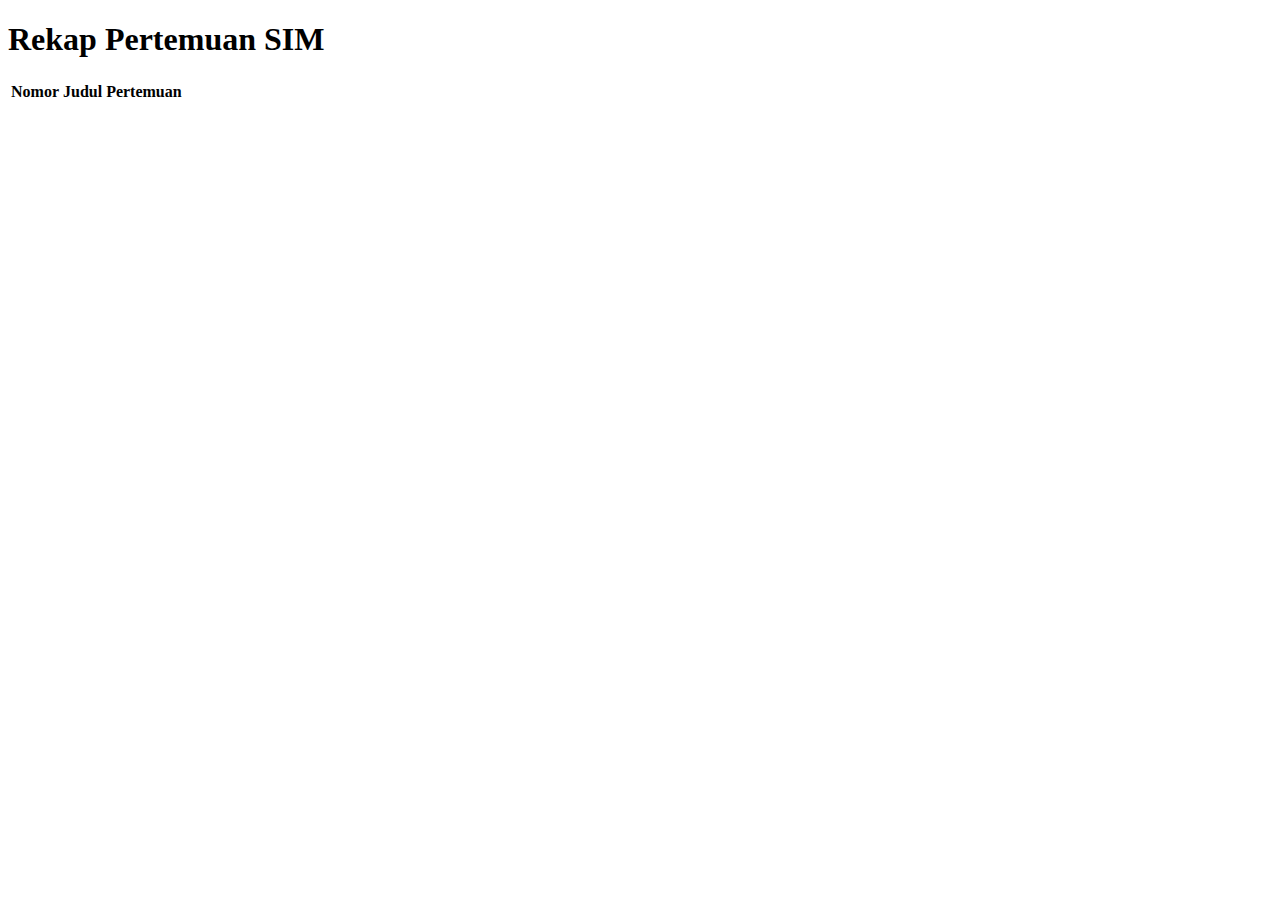
<file: index.html>
<!DOCTYPE html>
<html lang="id">
<head>
    <meta charset="UTF-8">
    <meta name="viewport" content="width=device-width, initial-scale=1.0">
    <title>Rekap Pertemuan SIM</title>
    <link rel="stylesheet" href="https://richioxbrems.web.id/style.css">
</head>
<body>

    <div class="container">
        <h1>Rekap Pertemuan SIM</h1>

        <div class="table-container">
            <table>
                <thead>
                    <tr>
                        <th>Nomor</th>
                        <th>Judul Pertemuan</th>
                    </tr>
                </thead>
                <tbody id="tableBody">
                    <!-- Data pertemuan akan dimasukkan melalui JavaScript -->
                </tbody>
            </table>
        </div>
    </div>

    <script src="https://richioxbrems.web.id/script.js"></script>
</body>
</html>
</file>
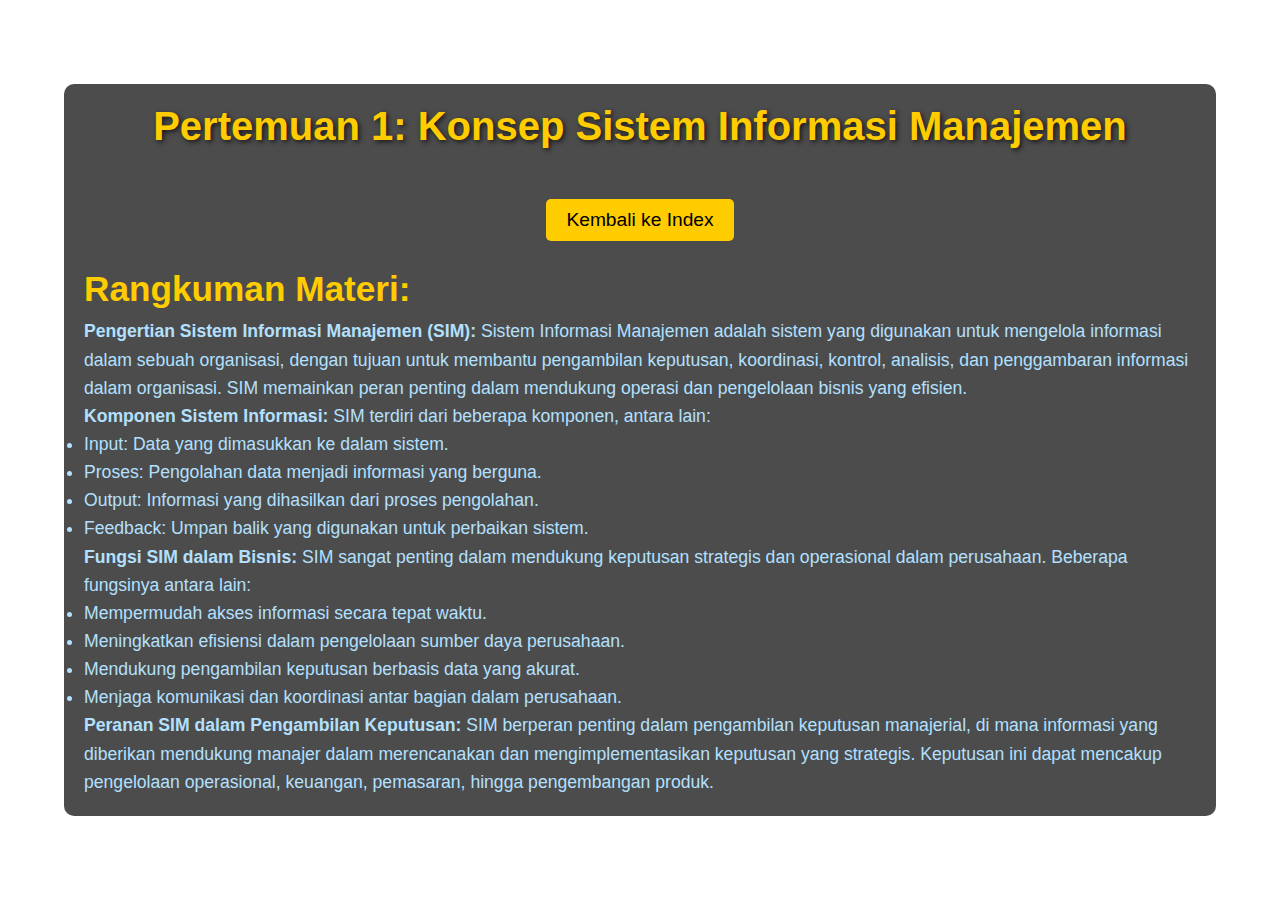
<file: 1.html>
<!DOCTYPE html>
<html lang="id">
<head>
    <meta charset="UTF-8">
    <meta name="viewport" content="width=device-width, initial-scale=1.0">
    <title>Pertemuan 1: Konsep Sistem Informasi Manajemen</title>
    <style>
        * {
            margin: 0;
            padding: 0;
            box-sizing: border-box;
        }

        body {
            font-family: Arial, sans-serif;
            background-image: url('https://wallpapers-clan.com/wp-content/uploads/2025/04/anime-astronaut-space-dream-desktop-wallpaper-preview.jpg');
            background-size: cover;
            background-position: center;
            color: white;
            display: flex;
            justify-content: center;
            align-items: center;
            height: 100vh;
        }

        .container {
            text-align: center;
            background-color: rgba(0, 0, 0, 0.7);
            padding: 20px;
            border-radius: 10px;
            width: 90%;
            max-width: 1200px;
        }

        h1 {
            font-size: 2.5em;
            color: #ffcc00; /* Warna kuning terang agar kontras */
            margin-bottom: 20px;
            text-shadow: 2px 2px 5px rgba(0, 0, 0, 0.7); /* Memberikan bayangan pada teks untuk kontras lebih tinggi */
        }

        h2 {
            margin-top: 20px;
            font-size: 2em;
            color: #ffcc00;
        }

        .back-btn {
            background-color: #ffcc00;
            color: black;
            padding: 10px 20px;
            font-size: 1.2em;
            border: none;
            border-radius: 5px;
            cursor: pointer;
            margin-top: 30px;
        }

        .back-btn:hover {
            background-color: #ff6666;
        }

        .content {
            text-align: left;
            margin-top: 20px;
            font-size: 1.1em;
            line-height: 1.6;
            color: #b3e0ff;
        }
    </style>
</head>
<body>

<div class="container">
    <h1>Pertemuan 1: Konsep Sistem Informasi Manajemen</h1>

    <button class="back-btn" onclick="window.location.href='index.html'">Kembali ke Index</button>

    <div class="content">
        <h2>Rangkuman Materi:</h2>
        <p><strong>Pengertian Sistem Informasi Manajemen (SIM):</strong> 
            Sistem Informasi Manajemen adalah sistem yang digunakan untuk mengelola informasi dalam sebuah organisasi, dengan tujuan untuk membantu pengambilan keputusan, koordinasi, kontrol, analisis, dan penggambaran informasi dalam organisasi. SIM memainkan peran penting dalam mendukung operasi dan pengelolaan bisnis yang efisien.</p>

        <p><strong>Komponen Sistem Informasi:</strong> 
            SIM terdiri dari beberapa komponen, antara lain:
            <ul>
                <li>Input: Data yang dimasukkan ke dalam sistem.</li>
                <li>Proses: Pengolahan data menjadi informasi yang berguna.</li>
                <li>Output: Informasi yang dihasilkan dari proses pengolahan.</li>
                <li>Feedback: Umpan balik yang digunakan untuk perbaikan sistem.</li>
            </ul>
        </p>

        <p><strong>Fungsi SIM dalam Bisnis:</strong> 
            SIM sangat penting dalam mendukung keputusan strategis dan operasional dalam perusahaan. Beberapa fungsinya antara lain:
            <ul>
                <li>Mempermudah akses informasi secara tepat waktu.</li>
                <li>Meningkatkan efisiensi dalam pengelolaan sumber daya perusahaan.</li>
                <li>Mendukung pengambilan keputusan berbasis data yang akurat.</li>
                <li>Menjaga komunikasi dan koordinasi antar bagian dalam perusahaan.</li>
            </ul>
        </p>

        <p><strong>Peranan SIM dalam Pengambilan Keputusan:</strong> 
            SIM berperan penting dalam pengambilan keputusan manajerial, di mana informasi yang diberikan mendukung manajer dalam merencanakan dan mengimplementasikan keputusan yang strategis. Keputusan ini dapat mencakup pengelolaan operasional, keuangan, pemasaran, hingga pengembangan produk.</p>
    </div>
</div>

</body>
</html>
</file>
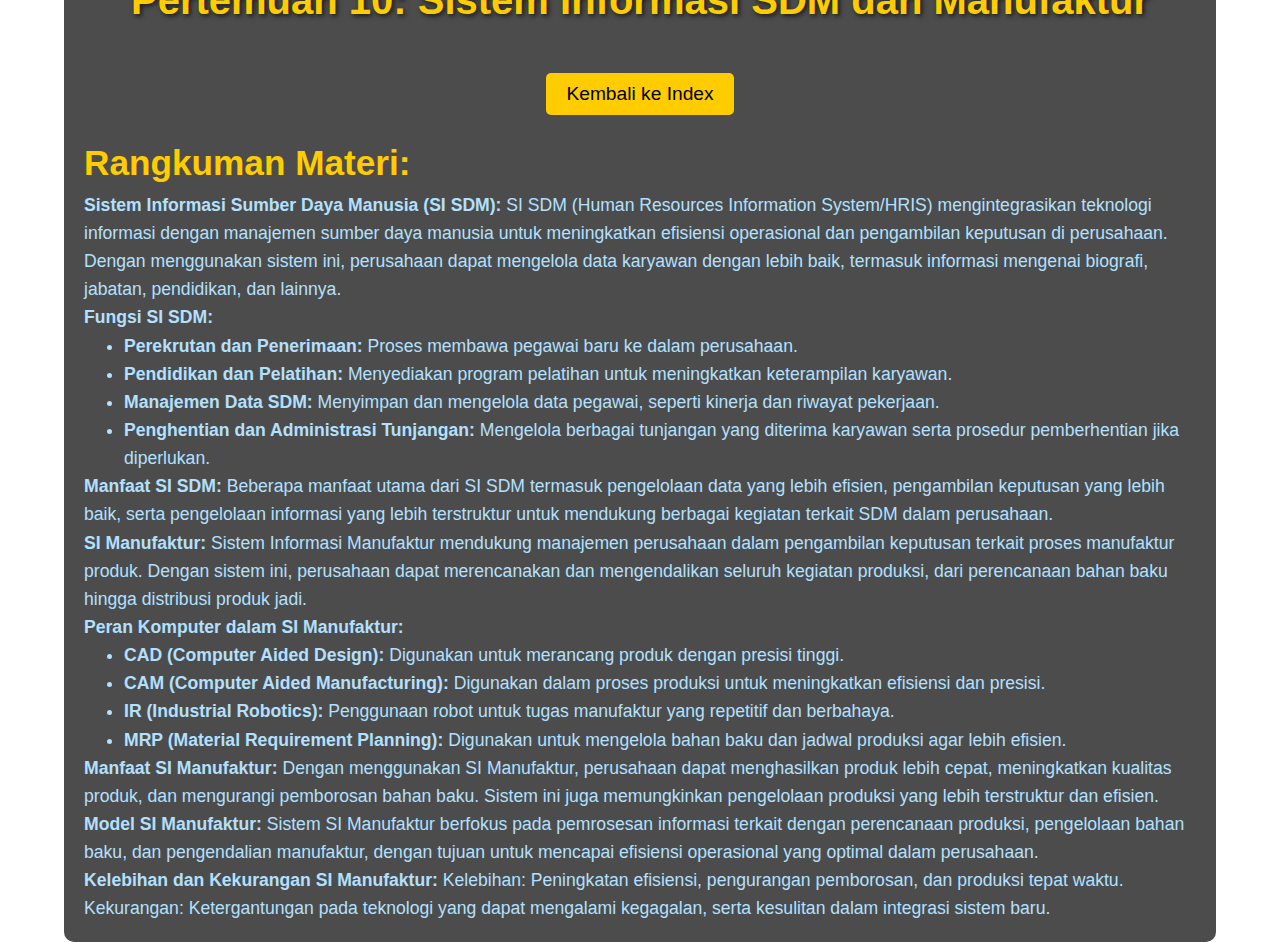
<file: 10.html>
<!DOCTYPE html>
<html lang="id">
<head>
    <meta charset="UTF-8">
    <meta name="viewport" content="width=device-width, initial-scale=1.0">
    <title>Pertemuan 10: Sistem Informasi SDM dan Manufaktur</title>
    <style>
        * {
            margin: 0;
            padding: 0;
            box-sizing: border-box;
        }

        body {
            font-family: Arial, sans-serif;
            background-image: url('https://wallpapers-clan.com/wp-content/uploads/2025/04/anime-astronaut-space-dream-desktop-wallpaper-preview.jpg');
            background-size: cover;
            background-position: center;
            color: white;
            display: flex;
            justify-content: center;
            align-items: center;
            height: 100vh;
        }

        .container {
            text-align: center;
            background-color: rgba(0, 0, 0, 0.7);
            padding: 20px;
            border-radius: 10px;
            width: 90%;
            max-width: 1200px;
        }

        h1 {
            font-size: 2.5em;
            color: #ffcc00; /* Warna kuning terang agar kontras */
            margin-bottom: 20px;
            text-shadow: 2px 2px 5px rgba(0, 0, 0, 0.7); /* Memberikan bayangan pada teks untuk kontras lebih tinggi */
        }

        h2 {
            margin-top: 20px;
            font-size: 2em;
            color: #ffcc00;
        }

        .back-btn {
            background-color: #ffcc00;
            color: black;
            padding: 10px 20px;
            font-size: 1.2em;
            border: none;
            border-radius: 5px;
            cursor: pointer;
            margin-top: 30px;
        }

        .back-btn:hover {
            background-color: #ff6666;
        }

        .content {
            text-align: left;
            margin-top: 20px;
            font-size: 1.1em;
            line-height: 1.6;
            color: #b3e0ff;
        }

        ul {
            list-style-type: disc;
            padding-left: 40px;
        }

    </style>
</head>
<body>

<div class="container">
    <h1>Pertemuan 10: Sistem Informasi SDM dan Manufaktur</h1>

    <button class="back-btn" onclick="window.location.href='index.html'">Kembali ke Index</button>

    <div class="content">
        <h2>Rangkuman Materi:</h2>

        <p><strong>Sistem Informasi Sumber Daya Manusia (SI SDM):</strong> 
            SI SDM (Human Resources Information System/HRIS) mengintegrasikan teknologi informasi dengan manajemen sumber daya manusia untuk meningkatkan efisiensi operasional dan pengambilan keputusan di perusahaan. Dengan menggunakan sistem ini, perusahaan dapat mengelola data karyawan dengan lebih baik, termasuk informasi mengenai biografi, jabatan, pendidikan, dan lainnya.</p>

        <p><strong>Fungsi SI SDM:</strong> 
            <ul>
                <li><strong>Perekrutan dan Penerimaan:</strong> Proses membawa pegawai baru ke dalam perusahaan.</li>
                <li><strong>Pendidikan dan Pelatihan:</strong> Menyediakan program pelatihan untuk meningkatkan keterampilan karyawan.</li>
                <li><strong>Manajemen Data SDM:</strong> Menyimpan dan mengelola data pegawai, seperti kinerja dan riwayat pekerjaan.</li>
                <li><strong>Penghentian dan Administrasi Tunjangan:</strong> Mengelola berbagai tunjangan yang diterima karyawan serta prosedur pemberhentian jika diperlukan.</li>
            </ul>
        </p>

        <p><strong>Manfaat SI SDM:</strong> 
            Beberapa manfaat utama dari SI SDM termasuk pengelolaan data yang lebih efisien, pengambilan keputusan yang lebih baik, serta pengelolaan informasi yang lebih terstruktur untuk mendukung berbagai kegiatan terkait SDM dalam perusahaan.</p>

        <p><strong>SI Manufaktur:</strong>
            Sistem Informasi Manufaktur mendukung manajemen perusahaan dalam pengambilan keputusan terkait proses manufaktur produk. Dengan sistem ini, perusahaan dapat merencanakan dan mengendalikan seluruh kegiatan produksi, dari perencanaan bahan baku hingga distribusi produk jadi.</p>

        <p><strong>Peran Komputer dalam SI Manufaktur:</strong> 
            <ul>
                <li><strong>CAD (Computer Aided Design):</strong> Digunakan untuk merancang produk dengan presisi tinggi.</li>
                <li><strong>CAM (Computer Aided Manufacturing):</strong> Digunakan dalam proses produksi untuk meningkatkan efisiensi dan presisi.</li>
                <li><strong>IR (Industrial Robotics):</strong> Penggunaan robot untuk tugas manufaktur yang repetitif dan berbahaya.</li>
                <li><strong>MRP (Material Requirement Planning):</strong> Digunakan untuk mengelola bahan baku dan jadwal produksi agar lebih efisien.</li>
            </ul>
        </p>

        <p><strong>Manfaat SI Manufaktur:</strong>
            Dengan menggunakan SI Manufaktur, perusahaan dapat menghasilkan produk lebih cepat, meningkatkan kualitas produk, dan mengurangi pemborosan bahan baku. Sistem ini juga memungkinkan pengelolaan produksi yang lebih terstruktur dan efisien.</p>

        <p><strong>Model SI Manufaktur:</strong> 
            Sistem SI Manufaktur berfokus pada pemrosesan informasi terkait dengan perencanaan produksi, pengelolaan bahan baku, dan pengendalian manufaktur, dengan tujuan untuk mencapai efisiensi operasional yang optimal dalam perusahaan.</p>

        <p><strong>Kelebihan dan Kekurangan SI Manufaktur:</strong> 
            Kelebihan: Peningkatan efisiensi, pengurangan pemborosan, dan produksi tepat waktu.
            Kekurangan: Ketergantungan pada teknologi yang dapat mengalami kegagalan, serta kesulitan dalam integrasi sistem baru.</p>
    </div>
</div>

</body>
</html>
</file>
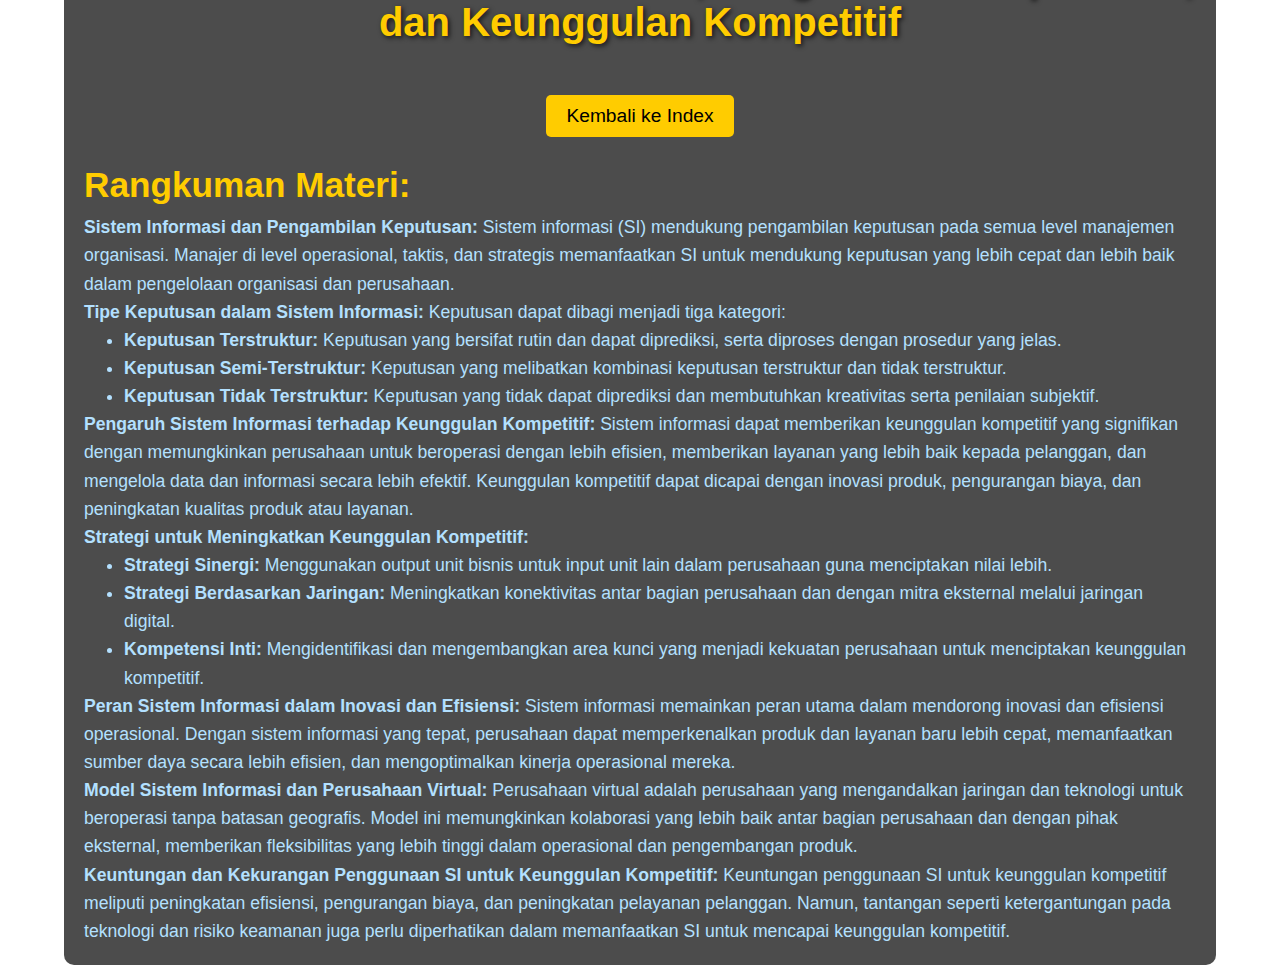
<file: 11.html>
<!DOCTYPE html>
<html lang="id">
<head>
    <meta charset="UTF-8">
    <meta name="viewport" content="width=device-width, initial-scale=1.0">
    <title>Pertemuan 11: Sistem Informasi, Pengambilan Keputusan, dan Keunggulan Kompetitif</title>
    <style>
        * {
            margin: 0;
            padding: 0;
            box-sizing: border-box;
        }

        body {
            font-family: Arial, sans-serif;
            background-image: url('https://wallpapers-clan.com/wp-content/uploads/2025/04/anime-astronaut-space-dream-desktop-wallpaper-preview.jpg');
            background-size: cover;
            background-position: center;
            color: white;
            display: flex;
            justify-content: center;
            align-items: center;
            height: 100vh;
        }

        .container {
            text-align: center;
            background-color: rgba(0, 0, 0, 0.7);
            padding: 20px;
            border-radius: 10px;
            width: 90%;
            max-width: 1200px;
        }

        h1 {
            font-size: 2.5em;
            color: #ffcc00; /* Warna kuning terang agar kontras */
            margin-bottom: 20px;
            text-shadow: 2px 2px 5px rgba(0, 0, 0, 0.7); /* Memberikan bayangan pada teks untuk kontras lebih tinggi */
        }

        h2 {
            margin-top: 20px;
            font-size: 2em;
            color: #ffcc00;
        }

        .back-btn {
            background-color: #ffcc00;
            color: black;
            padding: 10px 20px;
            font-size: 1.2em;
            border: none;
            border-radius: 5px;
            cursor: pointer;
            margin-top: 30px;
        }

        .back-btn:hover {
            background-color: #ff6666;
        }

        .content {
            text-align: left;
            margin-top: 20px;
            font-size: 1.1em;
            line-height: 1.6;
            color: #b3e0ff;
        }

        ul {
            list-style-type: disc;
            padding-left: 40px;
        }

    </style>
</head>
<body>

<div class="container">
    <h1>Pertemuan 11: Sistem Informasi, Pengambilan Keputusan, dan Keunggulan Kompetitif</h1>

    <button class="back-btn" onclick="window.location.href='index.html'">Kembali ke Index</button>

    <div class="content">
        <h2>Rangkuman Materi:</h2>

        <p><strong>Sistem Informasi dan Pengambilan Keputusan:</strong> 
            Sistem informasi (SI) mendukung pengambilan keputusan pada semua level manajemen organisasi. Manajer di level operasional, taktis, dan strategis memanfaatkan SI untuk mendukung keputusan yang lebih cepat dan lebih baik dalam pengelolaan organisasi dan perusahaan.</p>

        <p><strong>Tipe Keputusan dalam Sistem Informasi:</strong> 
            Keputusan dapat dibagi menjadi tiga kategori:
            <ul>
                <li><strong>Keputusan Terstruktur:</strong> Keputusan yang bersifat rutin dan dapat diprediksi, serta diproses dengan prosedur yang jelas.</li>
                <li><strong>Keputusan Semi-Terstruktur:</strong> Keputusan yang melibatkan kombinasi keputusan terstruktur dan tidak terstruktur.</li>
                <li><strong>Keputusan Tidak Terstruktur:</strong> Keputusan yang tidak dapat diprediksi dan membutuhkan kreativitas serta penilaian subjektif.</li>
            </ul>
        </p>

        <p><strong>Pengaruh Sistem Informasi terhadap Keunggulan Kompetitif:</strong>
            Sistem informasi dapat memberikan keunggulan kompetitif yang signifikan dengan memungkinkan perusahaan untuk beroperasi dengan lebih efisien, memberikan layanan yang lebih baik kepada pelanggan, dan mengelola data dan informasi secara lebih efektif. Keunggulan kompetitif dapat dicapai dengan inovasi produk, pengurangan biaya, dan peningkatan kualitas produk atau layanan.</p>

        <p><strong>Strategi untuk Meningkatkan Keunggulan Kompetitif:</strong>
            <ul>
                <li><strong>Strategi Sinergi:</strong> Menggunakan output unit bisnis untuk input unit lain dalam perusahaan guna menciptakan nilai lebih.</li>
                <li><strong>Strategi Berdasarkan Jaringan:</strong> Meningkatkan konektivitas antar bagian perusahaan dan dengan mitra eksternal melalui jaringan digital.</li>
                <li><strong>Kompetensi Inti:</strong> Mengidentifikasi dan mengembangkan area kunci yang menjadi kekuatan perusahaan untuk menciptakan keunggulan kompetitif.</li>
            </ul>
        </p>

        <p><strong>Peran Sistem Informasi dalam Inovasi dan Efisiensi:</strong> 
            Sistem informasi memainkan peran utama dalam mendorong inovasi dan efisiensi operasional. Dengan sistem informasi yang tepat, perusahaan dapat memperkenalkan produk dan layanan baru lebih cepat, memanfaatkan sumber daya secara lebih efisien, dan mengoptimalkan kinerja operasional mereka.</p>

        <p><strong>Model Sistem Informasi dan Perusahaan Virtual:</strong> 
            Perusahaan virtual adalah perusahaan yang mengandalkan jaringan dan teknologi untuk beroperasi tanpa batasan geografis. Model ini memungkinkan kolaborasi yang lebih baik antar bagian perusahaan dan dengan pihak eksternal, memberikan fleksibilitas yang lebih tinggi dalam operasional dan pengembangan produk.</p>

        <p><strong>Keuntungan dan Kekurangan Penggunaan SI untuk Keunggulan Kompetitif:</strong>
            Keuntungan penggunaan SI untuk keunggulan kompetitif meliputi peningkatan efisiensi, pengurangan biaya, dan peningkatan pelayanan pelanggan. Namun, tantangan seperti ketergantungan pada teknologi dan risiko keamanan juga perlu diperhatikan dalam memanfaatkan SI untuk mencapai keunggulan kompetitif.</p>

    </div>
</div>

</body>
</html>
</file>
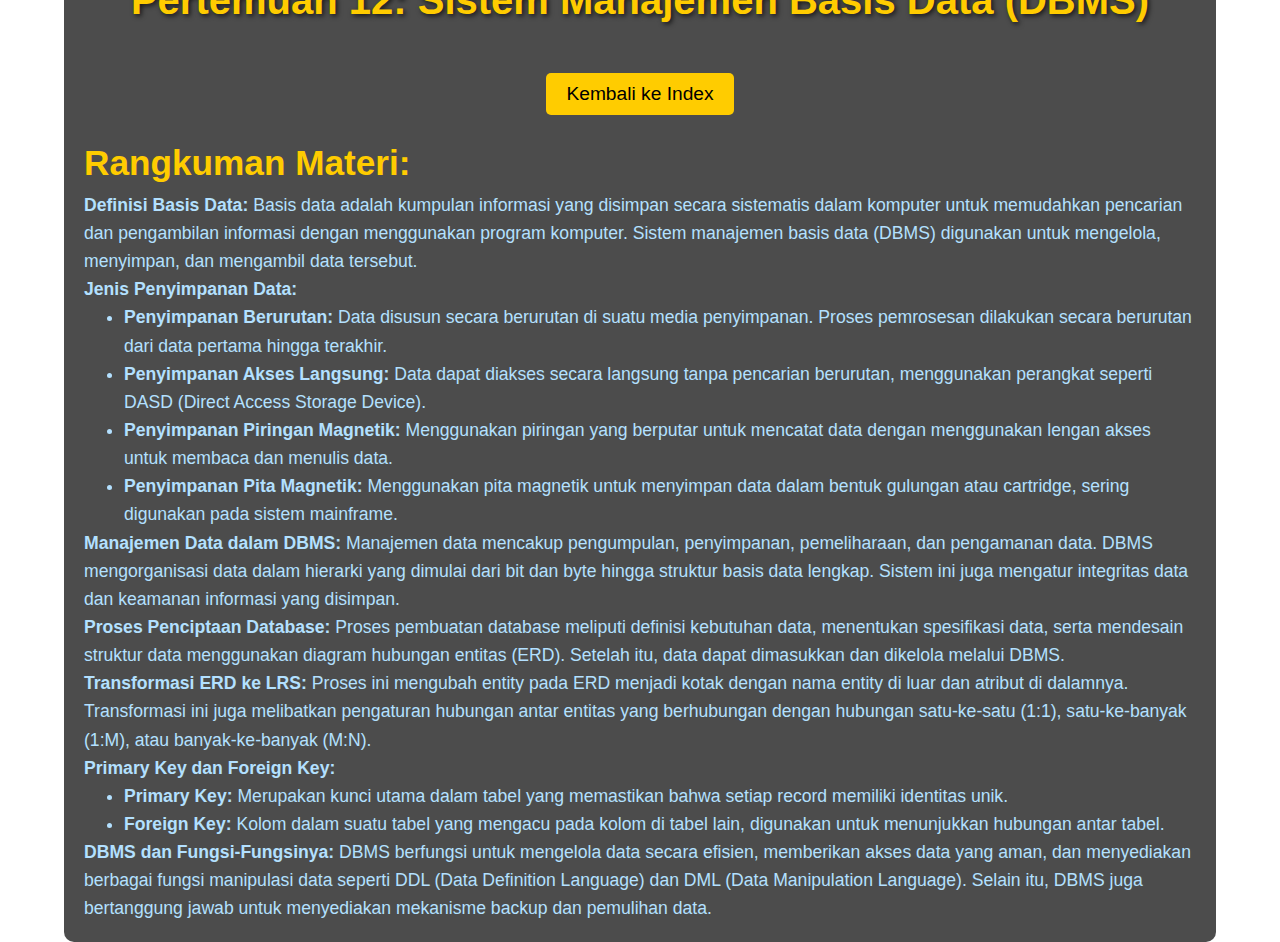
<file: 12.html>
<!DOCTYPE html>
<html lang="id">
<head>
    <meta charset="UTF-8">
    <meta name="viewport" content="width=device-width, initial-scale=1.0">
    <title>Pertemuan 12: Sistem Manajemen Basis Data (DBMS)</title>
    <style>
        * {
            margin: 0;
            padding: 0;
            box-sizing: border-box;
        }

        body {
            font-family: Arial, sans-serif;
            background-image: url('https://wallpapers-clan.com/wp-content/uploads/2025/04/anime-astronaut-space-dream-desktop-wallpaper-preview.jpg');
            background-size: cover;
            background-position: center;
            color: white;
            display: flex;
            justify-content: center;
            align-items: center;
            height: 100vh;
        }

        .container {
            text-align: center;
            background-color: rgba(0, 0, 0, 0.7);
            padding: 20px;
            border-radius: 10px;
            width: 90%;
            max-width: 1200px;
        }

        h1 {
            font-size: 2.5em;
            color: #ffcc00; /* Warna kuning terang agar kontras */
            margin-bottom: 20px;
            text-shadow: 2px 2px 5px rgba(0, 0, 0, 0.7); /* Memberikan bayangan pada teks untuk kontras lebih tinggi */
        }

        h2 {
            margin-top: 20px;
            font-size: 2em;
            color: #ffcc00;
        }

        .back-btn {
            background-color: #ffcc00;
            color: black;
            padding: 10px 20px;
            font-size: 1.2em;
            border: none;
            border-radius: 5px;
            cursor: pointer;
            margin-top: 30px;
        }

        .back-btn:hover {
            background-color: #ff6666;
        }

        .content {
            text-align: left;
            margin-top: 20px;
            font-size: 1.1em;
            line-height: 1.6;
            color: #b3e0ff;
        }

        ul {
            list-style-type: disc;
            padding-left: 40px;
        }

    </style>
</head>
<body>

<div class="container">
    <h1>Pertemuan 12: Sistem Manajemen Basis Data (DBMS)</h1>

    <button class="back-btn" onclick="window.location.href='index.html'">Kembali ke Index</button>

    <div class="content">
        <h2>Rangkuman Materi:</h2>

        <p><strong>Definisi Basis Data:</strong> 
            Basis data adalah kumpulan informasi yang disimpan secara sistematis dalam komputer untuk memudahkan pencarian dan pengambilan informasi dengan menggunakan program komputer. Sistem manajemen basis data (DBMS) digunakan untuk mengelola, menyimpan, dan mengambil data tersebut.</p>

        <p><strong>Jenis Penyimpanan Data:</strong>
            <ul>
                <li><strong>Penyimpanan Berurutan:</strong> Data disusun secara berurutan di suatu media penyimpanan. Proses pemrosesan dilakukan secara berurutan dari data pertama hingga terakhir.</li>
                <li><strong>Penyimpanan Akses Langsung:</strong> Data dapat diakses secara langsung tanpa pencarian berurutan, menggunakan perangkat seperti DASD (Direct Access Storage Device).</li>
                <li><strong>Penyimpanan Piringan Magnetik:</strong> Menggunakan piringan yang berputar untuk mencatat data dengan menggunakan lengan akses untuk membaca dan menulis data.</li>
                <li><strong>Penyimpanan Pita Magnetik:</strong> Menggunakan pita magnetik untuk menyimpan data dalam bentuk gulungan atau cartridge, sering digunakan pada sistem mainframe.</li>
            </ul>
        </p>

        <p><strong>Manajemen Data dalam DBMS:</strong> 
            Manajemen data mencakup pengumpulan, penyimpanan, pemeliharaan, dan pengamanan data. DBMS mengorganisasi data dalam hierarki yang dimulai dari bit dan byte hingga struktur basis data lengkap. Sistem ini juga mengatur integritas data dan keamanan informasi yang disimpan.</p>

        <p><strong>Proses Penciptaan Database:</strong> 
            Proses pembuatan database meliputi definisi kebutuhan data, menentukan spesifikasi data, serta mendesain struktur data menggunakan diagram hubungan entitas (ERD). Setelah itu, data dapat dimasukkan dan dikelola melalui DBMS.</p>

        <p><strong>Transformasi ERD ke LRS:</strong> 
            Proses ini mengubah entity pada ERD menjadi kotak dengan nama entity di luar dan atribut di dalamnya. Transformasi ini juga melibatkan pengaturan hubungan antar entitas yang berhubungan dengan hubungan satu-ke-satu (1:1), satu-ke-banyak (1:M), atau banyak-ke-banyak (M:N).</p>

        <p><strong>Primary Key dan Foreign Key:</strong> 
            <ul>
                <li><strong>Primary Key:</strong> Merupakan kunci utama dalam tabel yang memastikan bahwa setiap record memiliki identitas unik.</li>
                <li><strong>Foreign Key:</strong> Kolom dalam suatu tabel yang mengacu pada kolom di tabel lain, digunakan untuk menunjukkan hubungan antar tabel.</li>
            </ul>
        </p>

        <p><strong>DBMS dan Fungsi-Fungsinya:</strong> 
            DBMS berfungsi untuk mengelola data secara efisien, memberikan akses data yang aman, dan menyediakan berbagai fungsi manipulasi data seperti DDL (Data Definition Language) dan DML (Data Manipulation Language). Selain itu, DBMS juga bertanggung jawab untuk menyediakan mekanisme backup dan pemulihan data.</p>

    </div>
</div>

</body>
</html>
</file>
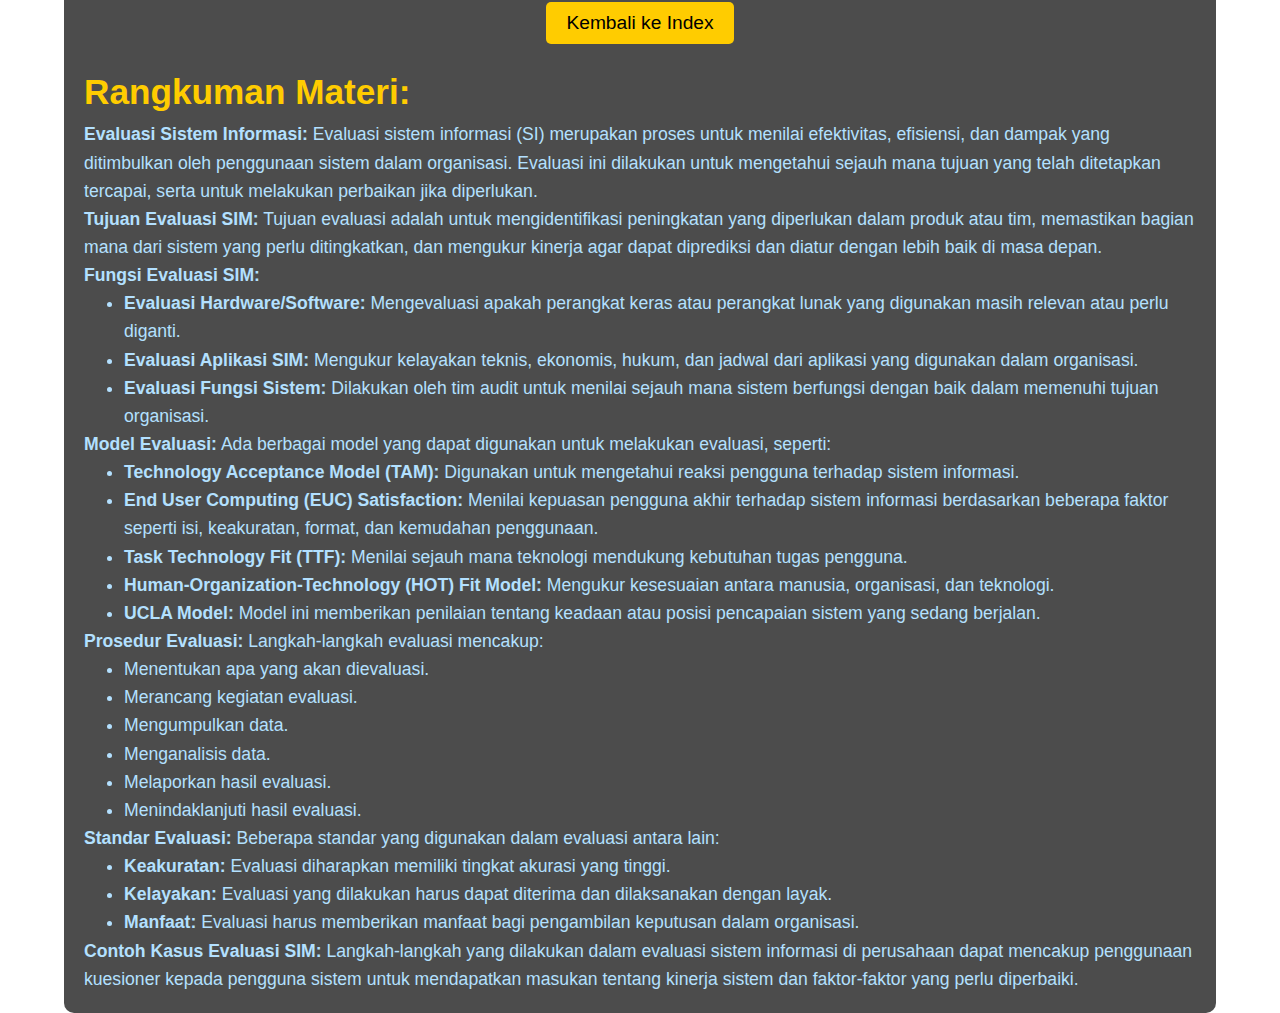
<file: 13.html>
<!DOCTYPE html>
<html lang="id">
<head>
    <meta charset="UTF-8">
    <meta name="viewport" content="width=device-width, initial-scale=1.0">
    <title>Pertemuan 13: Evaluasi Sistem Informasi</title>
    <style>
        * {
            margin: 0;
            padding: 0;
            box-sizing: border-box;
        }

        body {
            font-family: Arial, sans-serif;
            background-image: url('https://wallpapers-clan.com/wp-content/uploads/2025/04/anime-astronaut-space-dream-desktop-wallpaper-preview.jpg');
            background-size: cover;
            background-position: center;
            color: white;
            display: flex;
            justify-content: center;
            align-items: center;
            height: 100vh;
        }

        .container {
            text-align: center;
            background-color: rgba(0, 0, 0, 0.7);
            padding: 20px;
            border-radius: 10px;
            width: 90%;
            max-width: 1200px;
        }

        h1 {
            font-size: 2.5em;
            color: #ffcc00; /* Warna kuning terang agar kontras */
            margin-bottom: 20px;
            text-shadow: 2px 2px 5px rgba(0, 0, 0, 0.7); /* Memberikan bayangan pada teks untuk kontras lebih tinggi */
        }

        h2 {
            margin-top: 20px;
            font-size: 2em;
            color: #ffcc00;
        }

        .back-btn {
            background-color: #ffcc00;
            color: black;
            padding: 10px 20px;
            font-size: 1.2em;
            border: none;
            border-radius: 5px;
            cursor: pointer;
            margin-top: 30px;
        }

        .back-btn:hover {
            background-color: #ff6666;
        }

        .content {
            text-align: left;
            margin-top: 20px;
            font-size: 1.1em;
            line-height: 1.6;
            color: #b3e0ff;
        }

        ul {
            list-style-type: disc;
            padding-left: 40px;
        }

    </style>
</head>
<body>

<div class="container">
    <h1>Pertemuan 13: Evaluasi Sistem Informasi</h1>

    <button class="back-btn" onclick="window.location.href='index.html'">Kembali ke Index</button>

    <div class="content">
        <h2>Rangkuman Materi:</h2>

        <p><strong>Evaluasi Sistem Informasi:</strong> Evaluasi sistem informasi (SI) merupakan proses untuk menilai efektivitas, efisiensi, dan dampak yang ditimbulkan oleh penggunaan sistem dalam organisasi. Evaluasi ini dilakukan untuk mengetahui sejauh mana tujuan yang telah ditetapkan tercapai, serta untuk melakukan perbaikan jika diperlukan.</p>

        <p><strong>Tujuan Evaluasi SIM:</strong>
            Tujuan evaluasi adalah untuk mengidentifikasi peningkatan yang diperlukan dalam produk atau tim, memastikan bagian mana dari sistem yang perlu ditingkatkan, dan mengukur kinerja agar dapat diprediksi dan diatur dengan lebih baik di masa depan.
        </p>

        <p><strong>Fungsi Evaluasi SIM:</strong>
            <ul>
                <li><strong>Evaluasi Hardware/Software:</strong> Mengevaluasi apakah perangkat keras atau perangkat lunak yang digunakan masih relevan atau perlu diganti.</li>
                <li><strong>Evaluasi Aplikasi SIM:</strong> Mengukur kelayakan teknis, ekonomis, hukum, dan jadwal dari aplikasi yang digunakan dalam organisasi.</li>
                <li><strong>Evaluasi Fungsi Sistem:</strong> Dilakukan oleh tim audit untuk menilai sejauh mana sistem berfungsi dengan baik dalam memenuhi tujuan organisasi.</li>
            </ul>
        </p>

        <p><strong>Model Evaluasi:</strong> Ada berbagai model yang dapat digunakan untuk melakukan evaluasi, seperti:
            <ul>
                <li><strong>Technology Acceptance Model (TAM):</strong> Digunakan untuk mengetahui reaksi pengguna terhadap sistem informasi.</li>
                <li><strong>End User Computing (EUC) Satisfaction:</strong> Menilai kepuasan pengguna akhir terhadap sistem informasi berdasarkan beberapa faktor seperti isi, keakuratan, format, dan kemudahan penggunaan.</li>
                <li><strong>Task Technology Fit (TTF):</strong> Menilai sejauh mana teknologi mendukung kebutuhan tugas pengguna.</li>
                <li><strong>Human-Organization-Technology (HOT) Fit Model:</strong> Mengukur kesesuaian antara manusia, organisasi, dan teknologi.</li>
                <li><strong>UCLA Model:</strong> Model ini memberikan penilaian tentang keadaan atau posisi pencapaian sistem yang sedang berjalan.</li>
            </ul>
        </p>

        <p><strong>Prosedur Evaluasi:</strong> 
            Langkah-langkah evaluasi mencakup:
            <ul>
                <li>Menentukan apa yang akan dievaluasi.</li>
                <li>Merancang kegiatan evaluasi.</li>
                <li>Mengumpulkan data.</li>
                <li>Menganalisis data.</li>
                <li>Melaporkan hasil evaluasi.</li>
                <li>Menindaklanjuti hasil evaluasi.</li>
            </ul>
        </p>

        <p><strong>Standar Evaluasi:</strong>
            Beberapa standar yang digunakan dalam evaluasi antara lain:
            <ul>
                <li><strong>Keakuratan:</strong> Evaluasi diharapkan memiliki tingkat akurasi yang tinggi.</li>
                <li><strong>Kelayakan:</strong> Evaluasi yang dilakukan harus dapat diterima dan dilaksanakan dengan layak.</li>
                <li><strong>Manfaat:</strong> Evaluasi harus memberikan manfaat bagi pengambilan keputusan dalam organisasi.</li>
            </ul>
        </p>

        <p><strong>Contoh Kasus Evaluasi SIM:</strong> 
            Langkah-langkah yang dilakukan dalam evaluasi sistem informasi di perusahaan dapat mencakup penggunaan kuesioner kepada pengguna sistem untuk mendapatkan masukan tentang kinerja sistem dan faktor-faktor yang perlu diperbaiki.
        </p>
    </div>
</div>

</body>
</html>
</file>
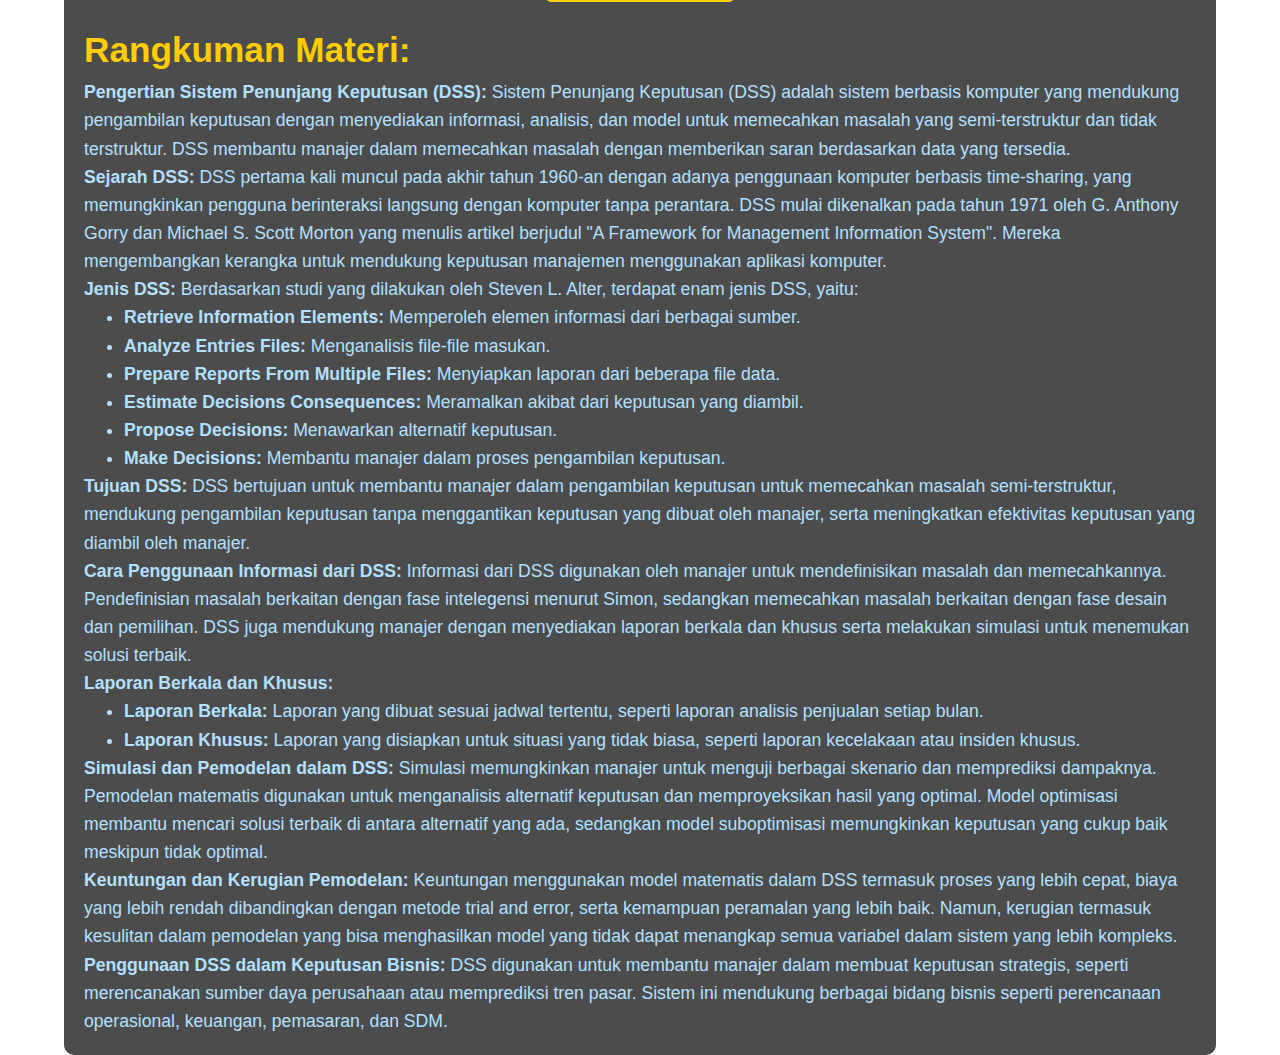
<file: 14.html>
<!DOCTYPE html>
<html lang="id">
<head>
    <meta charset="UTF-8">
    <meta name="viewport" content="width=device-width, initial-scale=1.0">
    <title>Pertemuan 14: Sistem Penunjang Keputusan (DSS)</title>
    <style>
        * {
            margin: 0;
            padding: 0;
            box-sizing: border-box;
        }

        body {
            font-family: Arial, sans-serif;
            background-image: url('https://wallpapers-clan.com/wp-content/uploads/2025/04/anime-astronaut-space-dream-desktop-wallpaper-preview.jpg');
            background-size: cover;
            background-position: center;
            color: white;
            display: flex;
            justify-content: center;
            align-items: center;
            height: 100vh;
        }

        .container {
            text-align: center;
            background-color: rgba(0, 0, 0, 0.7);
            padding: 20px;
            border-radius: 10px;
            width: 90%;
            max-width: 1200px;
        }

        h1 {
            font-size: 2.5em;
            color: #ffcc00; /* Warna kuning terang agar kontras */
            margin-bottom: 20px;
            text-shadow: 2px 2px 5px rgba(0, 0, 0, 0.7); /* Memberikan bayangan pada teks untuk kontras lebih tinggi */
        }

        h2 {
            margin-top: 20px;
            font-size: 2em;
            color: #ffcc00;
        }

        .back-btn {
            background-color: #ffcc00;
            color: black;
            padding: 10px 20px;
            font-size: 1.2em;
            border: none;
            border-radius: 5px;
            cursor: pointer;
            margin-top: 30px;
        }

        .back-btn:hover {
            background-color: #ff6666;
        }

        .content {
            text-align: left;
            margin-top: 20px;
            font-size: 1.1em;
            line-height: 1.6;
            color: #b3e0ff;
        }

        ul {
            list-style-type: disc;
            padding-left: 40px;
        }

    </style>
</head>
<body>

<div class="container">
    <h1>Pertemuan 14: Sistem Penunjang Keputusan (DSS)</h1>

    <button class="back-btn" onclick="window.location.href='index.html'">Kembali ke Index</button>

    <div class="content">
        <h2>Rangkuman Materi:</h2>

        <p><strong>Pengertian Sistem Penunjang Keputusan (DSS):</strong>
            Sistem Penunjang Keputusan (DSS) adalah sistem berbasis komputer yang mendukung pengambilan keputusan dengan menyediakan informasi, analisis, dan model untuk memecahkan masalah yang semi-terstruktur dan tidak terstruktur. DSS membantu manajer dalam memecahkan masalah dengan memberikan saran berdasarkan data yang tersedia.</p>

        <p><strong>Sejarah DSS:</strong>
            DSS pertama kali muncul pada akhir tahun 1960-an dengan adanya penggunaan komputer berbasis time-sharing, yang memungkinkan pengguna berinteraksi langsung dengan komputer tanpa perantara. DSS mulai dikenalkan pada tahun 1971 oleh G. Anthony Gorry dan Michael S. Scott Morton yang menulis artikel berjudul "A Framework for Management Information System". Mereka mengembangkan kerangka untuk mendukung keputusan manajemen menggunakan aplikasi komputer.</p>

        <p><strong>Jenis DSS:</strong>
            Berdasarkan studi yang dilakukan oleh Steven L. Alter, terdapat enam jenis DSS, yaitu:
            <ul>
                <li><strong>Retrieve Information Elements:</strong> Memperoleh elemen informasi dari berbagai sumber.</li>
                <li><strong>Analyze Entries Files:</strong> Menganalisis file-file masukan.</li>
                <li><strong>Prepare Reports From Multiple Files:</strong> Menyiapkan laporan dari beberapa file data.</li>
                <li><strong>Estimate Decisions Consequences:</strong> Meramalkan akibat dari keputusan yang diambil.</li>
                <li><strong>Propose Decisions:</strong> Menawarkan alternatif keputusan.</li>
                <li><strong>Make Decisions:</strong> Membantu manajer dalam proses pengambilan keputusan.</li>
            </ul>
        </p>

        <p><strong>Tujuan DSS:</strong>
            DSS bertujuan untuk membantu manajer dalam pengambilan keputusan untuk memecahkan masalah semi-terstruktur, mendukung pengambilan keputusan tanpa menggantikan keputusan yang dibuat oleh manajer, serta meningkatkan efektivitas keputusan yang diambil oleh manajer.</p>

        <p><strong>Cara Penggunaan Informasi dari DSS:</strong>
            Informasi dari DSS digunakan oleh manajer untuk mendefinisikan masalah dan memecahkannya. Pendefinisian masalah berkaitan dengan fase intelegensi menurut Simon, sedangkan memecahkan masalah berkaitan dengan fase desain dan pemilihan. DSS juga mendukung manajer dengan menyediakan laporan berkala dan khusus serta melakukan simulasi untuk menemukan solusi terbaik.</p>

        <p><strong>Laporan Berkala dan Khusus:</strong>
            <ul>
                <li><strong>Laporan Berkala:</strong> Laporan yang dibuat sesuai jadwal tertentu, seperti laporan analisis penjualan setiap bulan.</li>
                <li><strong>Laporan Khusus:</strong> Laporan yang disiapkan untuk situasi yang tidak biasa, seperti laporan kecelakaan atau insiden khusus.</li>
            </ul>
        </p>

        <p><strong>Simulasi dan Pemodelan dalam DSS:</strong>
            Simulasi memungkinkan manajer untuk menguji berbagai skenario dan memprediksi dampaknya. Pemodelan matematis digunakan untuk menganalisis alternatif keputusan dan memproyeksikan hasil yang optimal. Model optimisasi membantu mencari solusi terbaik di antara alternatif yang ada, sedangkan model suboptimisasi memungkinkan keputusan yang cukup baik meskipun tidak optimal.</p>

        <p><strong>Keuntungan dan Kerugian Pemodelan:</strong>
            Keuntungan menggunakan model matematis dalam DSS termasuk proses yang lebih cepat, biaya yang lebih rendah dibandingkan dengan metode trial and error, serta kemampuan peramalan yang lebih baik. Namun, kerugian termasuk kesulitan dalam pemodelan yang bisa menghasilkan model yang tidak dapat menangkap semua variabel dalam sistem yang lebih kompleks.</p>

        <p><strong>Penggunaan DSS dalam Keputusan Bisnis:</strong>
            DSS digunakan untuk membantu manajer dalam membuat keputusan strategis, seperti merencanakan sumber daya perusahaan atau memprediksi tren pasar. Sistem ini mendukung berbagai bidang bisnis seperti perencanaan operasional, keuangan, pemasaran, dan SDM.</p>
    </div>
</div>

</body>
</html>
</file>
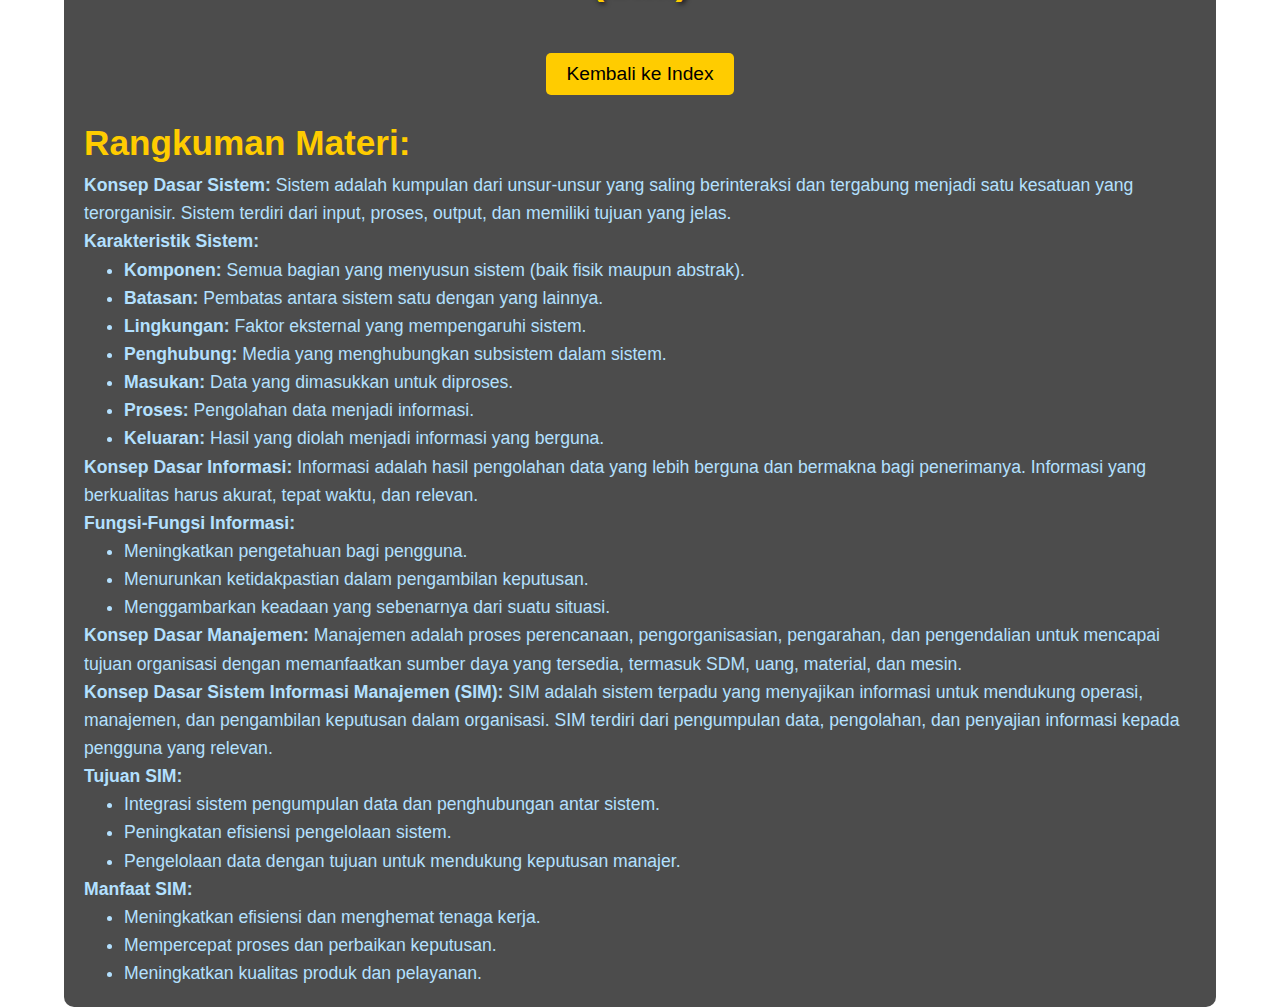
<file: 2.html>
<!DOCTYPE html>
<html lang="id">
<head>
    <meta charset="UTF-8">
    <meta name="viewport" content="width=device-width, initial-scale=1.0">
    <title>Pertemuan 2: Konsep Dasar SIM</title>
    <style>
        * {
            margin: 0;
            padding: 0;
            box-sizing: border-box;
        }

        body {
            font-family: Arial, sans-serif;
            background-image: url('https://wallpapers-clan.com/wp-content/uploads/2025/04/anime-astronaut-space-dream-desktop-wallpaper-preview.jpg');
            background-size: cover;
            background-position: center;
            color: white;
            display: flex;
            justify-content: center;
            align-items: center;
            height: 100vh;
        }

        .container {
            text-align: center;
            background-color: rgba(0, 0, 0, 0.7);
            padding: 20px;
            border-radius: 10px;
            width: 90%;
            max-width: 1200px;
        }

        h1 {
            font-size: 2.5em;
            color: #ffcc00; /* Warna kuning terang agar kontras */
            margin-bottom: 20px;
            text-shadow: 2px 2px 5px rgba(0, 0, 0, 0.7); /* Memberikan bayangan pada teks untuk kontras lebih tinggi */
        }

        h2 {
            margin-top: 20px;
            font-size: 2em;
            color: #ffcc00;
        }

        .back-btn {
            background-color: #ffcc00;
            color: black;
            padding: 10px 20px;
            font-size: 1.2em;
            border: none;
            border-radius: 5px;
            cursor: pointer;
            margin-top: 30px;
        }

        .back-btn:hover {
            background-color: #ff6666;
        }

        .content {
            text-align: left;
            margin-top: 20px;
            font-size: 1.1em;
            line-height: 1.6;
            color: #b3e0ff;
        }

        ul {
            list-style-type: disc;
            padding-left: 40px;
        }

    </style>
</head>
<body>

<div class="container">
    <h1>Pertemuan 2: Konsep Dasar Sistem Informasi Manajemen (SIM)</h1>

    <button class="back-btn" onclick="window.location.href='index.html'">Kembali ke Index</button>

    <div class="content">
        <h2>Rangkuman Materi:</h2>

        <p><strong>Konsep Dasar Sistem:</strong> Sistem adalah kumpulan dari unsur-unsur yang saling berinteraksi dan tergabung menjadi satu kesatuan yang terorganisir. Sistem terdiri dari input, proses, output, dan memiliki tujuan yang jelas.</p>
        
        <p><strong>Karakteristik Sistem:</strong> 
            <ul>
                <li><strong>Komponen:</strong> Semua bagian yang menyusun sistem (baik fisik maupun abstrak).</li>
                <li><strong>Batasan:</strong> Pembatas antara sistem satu dengan yang lainnya.</li>
                <li><strong>Lingkungan:</strong> Faktor eksternal yang mempengaruhi sistem.</li>
                <li><strong>Penghubung:</strong> Media yang menghubungkan subsistem dalam sistem.</li>
                <li><strong>Masukan:</strong> Data yang dimasukkan untuk diproses.</li>
                <li><strong>Proses:</strong> Pengolahan data menjadi informasi.</li>
                <li><strong>Keluaran:</strong> Hasil yang diolah menjadi informasi yang berguna.</li>
            </ul>
        </p>

        <p><strong>Konsep Dasar Informasi:</strong> Informasi adalah hasil pengolahan data yang lebih berguna dan bermakna bagi penerimanya. Informasi yang berkualitas harus akurat, tepat waktu, dan relevan.</p>
        
        <p><strong>Fungsi-Fungsi Informasi:</strong> 
            <ul>
                <li>Meningkatkan pengetahuan bagi pengguna.</li>
                <li>Menurunkan ketidakpastian dalam pengambilan keputusan.</li>
                <li>Menggambarkan keadaan yang sebenarnya dari suatu situasi.</li>
            </ul>
        </p>

        <p><strong>Konsep Dasar Manajemen:</strong> Manajemen adalah proses perencanaan, pengorganisasian, pengarahan, dan pengendalian untuk mencapai tujuan organisasi dengan memanfaatkan sumber daya yang tersedia, termasuk SDM, uang, material, dan mesin.</p>

        <p><strong>Konsep Dasar Sistem Informasi Manajemen (SIM):</strong> SIM adalah sistem terpadu yang menyajikan informasi untuk mendukung operasi, manajemen, dan pengambilan keputusan dalam organisasi. SIM terdiri dari pengumpulan data, pengolahan, dan penyajian informasi kepada pengguna yang relevan.</p>

        <p><strong>Tujuan SIM:</strong>
            <ul>
                <li>Integrasi sistem pengumpulan data dan penghubungan antar sistem.</li>
                <li>Peningkatan efisiensi pengelolaan sistem.</li>
                <li>Pengelolaan data dengan tujuan untuk mendukung keputusan manajer.</li>
            </ul>
        </p>

        <p><strong>Manfaat SIM:</strong>
            <ul>
                <li>Meningkatkan efisiensi dan menghemat tenaga kerja.</li>
                <li>Mempercepat proses dan perbaikan keputusan.</li>
                <li>Meningkatkan kualitas produk dan pelayanan.</li>
            </ul>
        </p>
    </div>
</div>

</body>
</html>
</file>
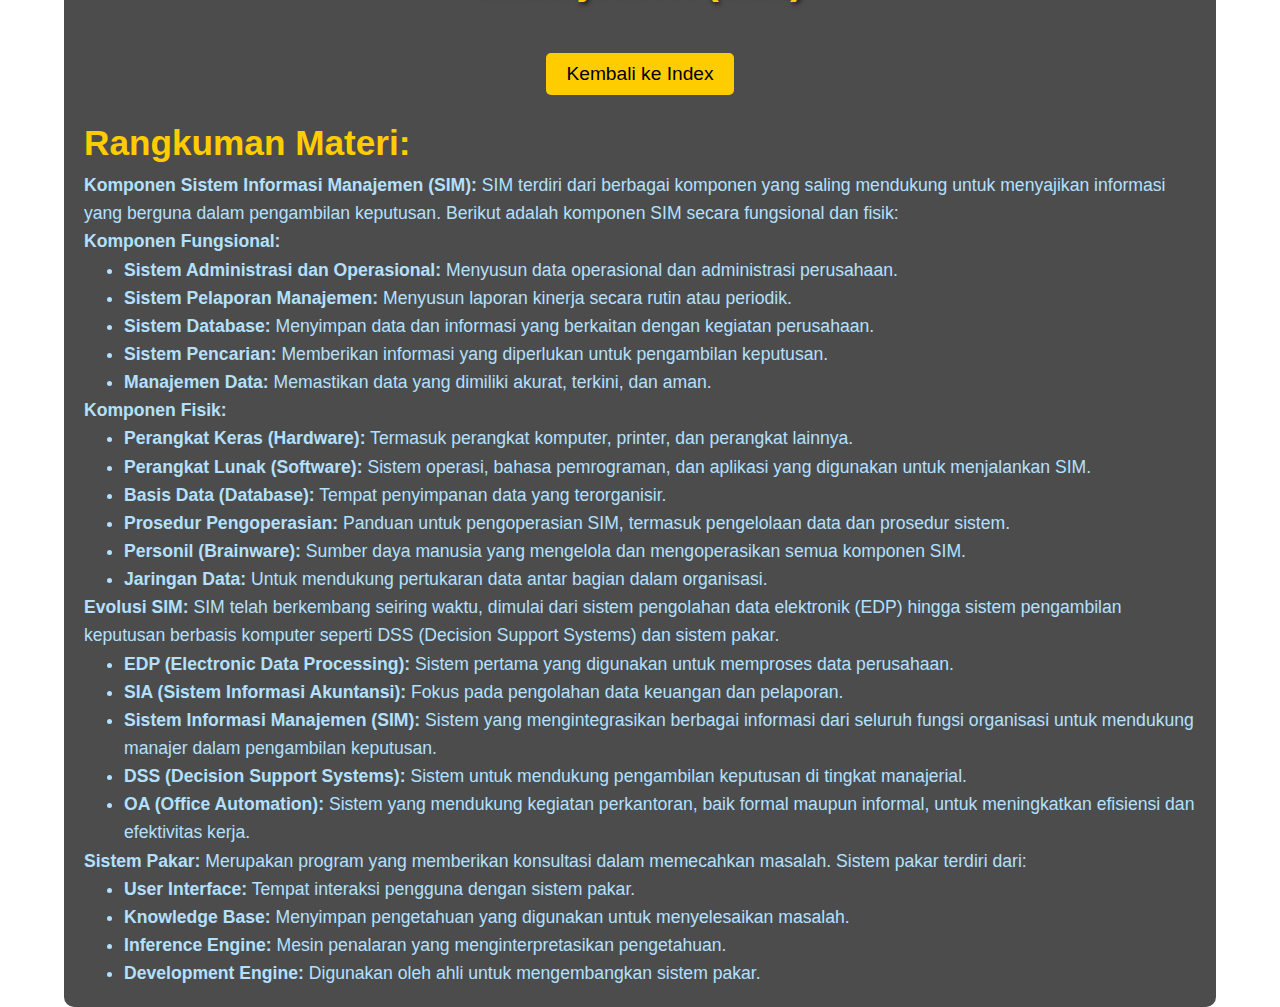
<file: 3.html>
<!DOCTYPE html>
<html lang="id">
<head>
    <meta charset="UTF-8">
    <meta name="viewport" content="width=device-width, initial-scale=1.0">
    <title>Pertemuan 3: Komponen dan Evolusi SIM</title>
    <style>
        * {
            margin: 0;
            padding: 0;
            box-sizing: border-box;
        }

        body {
            font-family: Arial, sans-serif;
            background-image: url('https://wallpapers-clan.com/wp-content/uploads/2025/04/anime-astronaut-space-dream-desktop-wallpaper-preview.jpg');
            background-size: cover;
            background-position: center;
            color: white;
            display: flex;
            justify-content: center;
            align-items: center;
            height: 100vh;
        }

        .container {
            text-align: center;
            background-color: rgba(0, 0, 0, 0.7);
            padding: 20px;
            border-radius: 10px;
            width: 90%;
            max-width: 1200px;
        }

        h1 {
            font-size: 2.5em;
            color: #ffcc00; /* Warna kuning terang agar kontras */
            margin-bottom: 20px;
            text-shadow: 2px 2px 5px rgba(0, 0, 0, 0.7); /* Memberikan bayangan pada teks untuk kontras lebih tinggi */
        }

        h2 {
            margin-top: 20px;
            font-size: 2em;
            color: #ffcc00;
        }

        .back-btn {
            background-color: #ffcc00;
            color: black;
            padding: 10px 20px;
            font-size: 1.2em;
            border: none;
            border-radius: 5px;
            cursor: pointer;
            margin-top: 30px;
        }

        .back-btn:hover {
            background-color: #ff6666;
        }

        .content {
            text-align: left;
            margin-top: 20px;
            font-size: 1.1em;
            line-height: 1.6;
            color: #b3e0ff;
        }

        ul {
            list-style-type: disc;
            padding-left: 40px;
        }

    </style>
</head>
<body>

<div class="container">
    <h1>Pertemuan 3: Komponen dan Evolusi Sistem Informasi Manajemen (SIM)</h1>

    <button class="back-btn" onclick="window.location.href='index.html'">Kembali ke Index</button>

    <div class="content">
        <h2>Rangkuman Materi:</h2>

        <p><strong>Komponen Sistem Informasi Manajemen (SIM):</strong> SIM terdiri dari berbagai komponen yang saling mendukung untuk menyajikan informasi yang berguna dalam pengambilan keputusan. Berikut adalah komponen SIM secara fungsional dan fisik:</p>

        <p><strong>Komponen Fungsional:</strong>
            <ul>
                <li><strong>Sistem Administrasi dan Operasional:</strong> Menyusun data operasional dan administrasi perusahaan.</li>
                <li><strong>Sistem Pelaporan Manajemen:</strong> Menyusun laporan kinerja secara rutin atau periodik.</li>
                <li><strong>Sistem Database:</strong> Menyimpan data dan informasi yang berkaitan dengan kegiatan perusahaan.</li>
                <li><strong>Sistem Pencarian:</strong> Memberikan informasi yang diperlukan untuk pengambilan keputusan.</li>
                <li><strong>Manajemen Data:</strong> Memastikan data yang dimiliki akurat, terkini, dan aman.</li>
            </ul>
        </p>

        <p><strong>Komponen Fisik:</strong>
            <ul>
                <li><strong>Perangkat Keras (Hardware):</strong> Termasuk perangkat komputer, printer, dan perangkat lainnya.</li>
                <li><strong>Perangkat Lunak (Software):</strong> Sistem operasi, bahasa pemrograman, dan aplikasi yang digunakan untuk menjalankan SIM.</li>
                <li><strong>Basis Data (Database):</strong> Tempat penyimpanan data yang terorganisir.</li>
                <li><strong>Prosedur Pengoperasian:</strong> Panduan untuk pengoperasian SIM, termasuk pengelolaan data dan prosedur sistem.</li>
                <li><strong>Personil (Brainware):</strong> Sumber daya manusia yang mengelola dan mengoperasikan semua komponen SIM.</li>
                <li><strong>Jaringan Data:</strong> Untuk mendukung pertukaran data antar bagian dalam organisasi.</li>
            </ul>
        </p>

        <p><strong>Evolusi SIM:</strong> 
            SIM telah berkembang seiring waktu, dimulai dari sistem pengolahan data elektronik (EDP) hingga sistem pengambilan keputusan berbasis komputer seperti DSS (Decision Support Systems) dan sistem pakar. 
            <ul>
                <li><strong>EDP (Electronic Data Processing):</strong> Sistem pertama yang digunakan untuk memproses data perusahaan.</li>
                <li><strong>SIA (Sistem Informasi Akuntansi):</strong> Fokus pada pengolahan data keuangan dan pelaporan.</li>
                <li><strong>Sistem Informasi Manajemen (SIM):</strong> Sistem yang mengintegrasikan berbagai informasi dari seluruh fungsi organisasi untuk mendukung manajer dalam pengambilan keputusan.</li>
                <li><strong>DSS (Decision Support Systems):</strong> Sistem untuk mendukung pengambilan keputusan di tingkat manajerial.</li>
                <li><strong>OA (Office Automation):</strong> Sistem yang mendukung kegiatan perkantoran, baik formal maupun informal, untuk meningkatkan efisiensi dan efektivitas kerja.</li>
            </ul>
        </p>

        <p><strong>Sistem Pakar:</strong> Merupakan program yang memberikan konsultasi dalam memecahkan masalah. Sistem pakar terdiri dari:
            <ul>
                <li><strong>User Interface:</strong> Tempat interaksi pengguna dengan sistem pakar.</li>
                <li><strong>Knowledge Base:</strong> Menyimpan pengetahuan yang digunakan untuk menyelesaikan masalah.</li>
                <li><strong>Inference Engine:</strong> Mesin penalaran yang menginterpretasikan pengetahuan.</li>
                <li><strong>Development Engine:</strong> Digunakan oleh ahli untuk mengembangkan sistem pakar.</li>
            </ul>
        </p>

    </div>
</div>

</body>
</html>
</file>
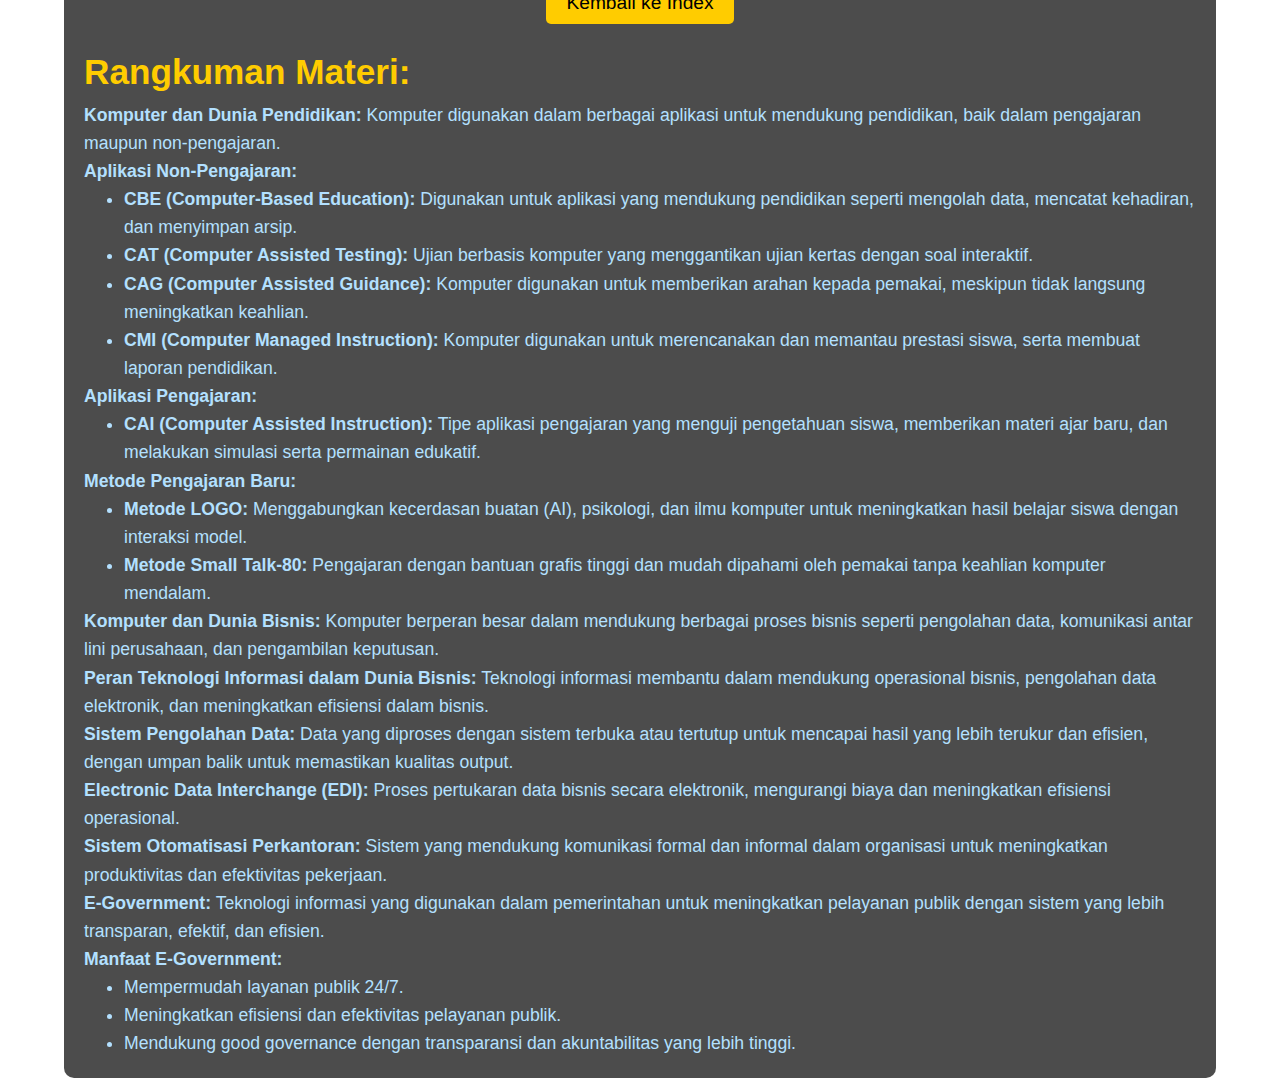
<file: 4.html>
<!DOCTYPE html>
<html lang="id">
<head>
    <meta charset="UTF-8">
    <meta name="viewport" content="width=device-width, initial-scale=1.0">
    <title>Pertemuan 4: Pemanfaatan Komputer dalam Berbagai Bidang</title>
    <style>
        * {
            margin: 0;
            padding: 0;
            box-sizing: border-box;
        }

        body {
            font-family: Arial, sans-serif;
            background-image: url('https://wallpapers-clan.com/wp-content/uploads/2025/04/anime-astronaut-space-dream-desktop-wallpaper-preview.jpg');
            background-size: cover;
            background-position: center;
            color: white;
            display: flex;
            justify-content: center;
            align-items: center;
            height: 100vh;
        }

        .container {
            text-align: center;
            background-color: rgba(0, 0, 0, 0.7);
            padding: 20px;
            border-radius: 10px;
            width: 90%;
            max-width: 1200px;
        }

        h1 {
            font-size: 2.5em;
            color: #ffcc00; /* Warna kuning terang agar kontras */
            margin-bottom: 20px;
            text-shadow: 2px 2px 5px rgba(0, 0, 0, 0.7); /* Memberikan bayangan pada teks untuk kontras lebih tinggi */
        }

        h2 {
            margin-top: 20px;
            font-size: 2em;
            color: #ffcc00;
        }

        .back-btn {
            background-color: #ffcc00;
            color: black;
            padding: 10px 20px;
            font-size: 1.2em;
            border: none;
            border-radius: 5px;
            cursor: pointer;
            margin-top: 30px;
        }

        .back-btn:hover {
            background-color: #ff6666;
        }

        .content {
            text-align: left;
            margin-top: 20px;
            font-size: 1.1em;
            line-height: 1.6;
            color: #b3e0ff;
        }

        ul {
            list-style-type: disc;
            padding-left: 40px;
        }

    </style>
</head>
<body>

<div class="container">
    <h1>Pertemuan 4: Pemanfaatan Komputer dalam Berbagai Bidang</h1>

    <button class="back-btn" onclick="window.location.href='index.html'">Kembali ke Index</button>

    <div class="content">
        <h2>Rangkuman Materi:</h2>

        <p><strong>Komputer dan Dunia Pendidikan:</strong> Komputer digunakan dalam berbagai aplikasi untuk mendukung pendidikan, baik dalam pengajaran maupun non-pengajaran.</p>
        
        <p><strong>Aplikasi Non-Pengajaran:</strong>
            <ul>
                <li><strong>CBE (Computer-Based Education):</strong> Digunakan untuk aplikasi yang mendukung pendidikan seperti mengolah data, mencatat kehadiran, dan menyimpan arsip.</li>
                <li><strong>CAT (Computer Assisted Testing):</strong> Ujian berbasis komputer yang menggantikan ujian kertas dengan soal interaktif.</li>
                <li><strong>CAG (Computer Assisted Guidance):</strong> Komputer digunakan untuk memberikan arahan kepada pemakai, meskipun tidak langsung meningkatkan keahlian.</li>
                <li><strong>CMI (Computer Managed Instruction):</strong> Komputer digunakan untuk merencanakan dan memantau prestasi siswa, serta membuat laporan pendidikan.</li>
            </ul>
        </p>

        <p><strong>Aplikasi Pengajaran:</strong>
            <ul>
                <li><strong>CAI (Computer Assisted Instruction):</strong> Tipe aplikasi pengajaran yang menguji pengetahuan siswa, memberikan materi ajar baru, dan melakukan simulasi serta permainan edukatif.</li>
            </ul>
        </p>

        <p><strong>Metode Pengajaran Baru:</strong>
            <ul>
                <li><strong>Metode LOGO:</strong> Menggabungkan kecerdasan buatan (AI), psikologi, dan ilmu komputer untuk meningkatkan hasil belajar siswa dengan interaksi model.</li>
                <li><strong>Metode Small Talk-80:</strong> Pengajaran dengan bantuan grafis tinggi dan mudah dipahami oleh pemakai tanpa keahlian komputer mendalam.</li>
            </ul>
        </p>

        <p><strong>Komputer dan Dunia Bisnis:</strong> Komputer berperan besar dalam mendukung berbagai proses bisnis seperti pengolahan data, komunikasi antar lini perusahaan, dan pengambilan keputusan.</p>

        <p><strong>Peran Teknologi Informasi dalam Dunia Bisnis:</strong> Teknologi informasi membantu dalam mendukung operasional bisnis, pengolahan data elektronik, dan meningkatkan efisiensi dalam bisnis.</p>

        <p><strong>Sistem Pengolahan Data:</strong> Data yang diproses dengan sistem terbuka atau tertutup untuk mencapai hasil yang lebih terukur dan efisien, dengan umpan balik untuk memastikan kualitas output.</p>

        <p><strong>Electronic Data Interchange (EDI):</strong> Proses pertukaran data bisnis secara elektronik, mengurangi biaya dan meningkatkan efisiensi operasional.</p>

        <p><strong>Sistem Otomatisasi Perkantoran:</strong> Sistem yang mendukung komunikasi formal dan informal dalam organisasi untuk meningkatkan produktivitas dan efektivitas pekerjaan.</p>

        <p><strong>E-Government:</strong> Teknologi informasi yang digunakan dalam pemerintahan untuk meningkatkan pelayanan publik dengan sistem yang lebih transparan, efektif, dan efisien.</p>

        <p><strong>Manfaat E-Government:</strong>
            <ul>
                <li>Mempermudah layanan publik 24/7.</li>
                <li>Meningkatkan efisiensi dan efektivitas pelayanan publik.</li>
                <li>Mendukung good governance dengan transparansi dan akuntabilitas yang lebih tinggi.</li>
            </ul>
        </p>

    </div>
</div>

</body>
</html>
</file>
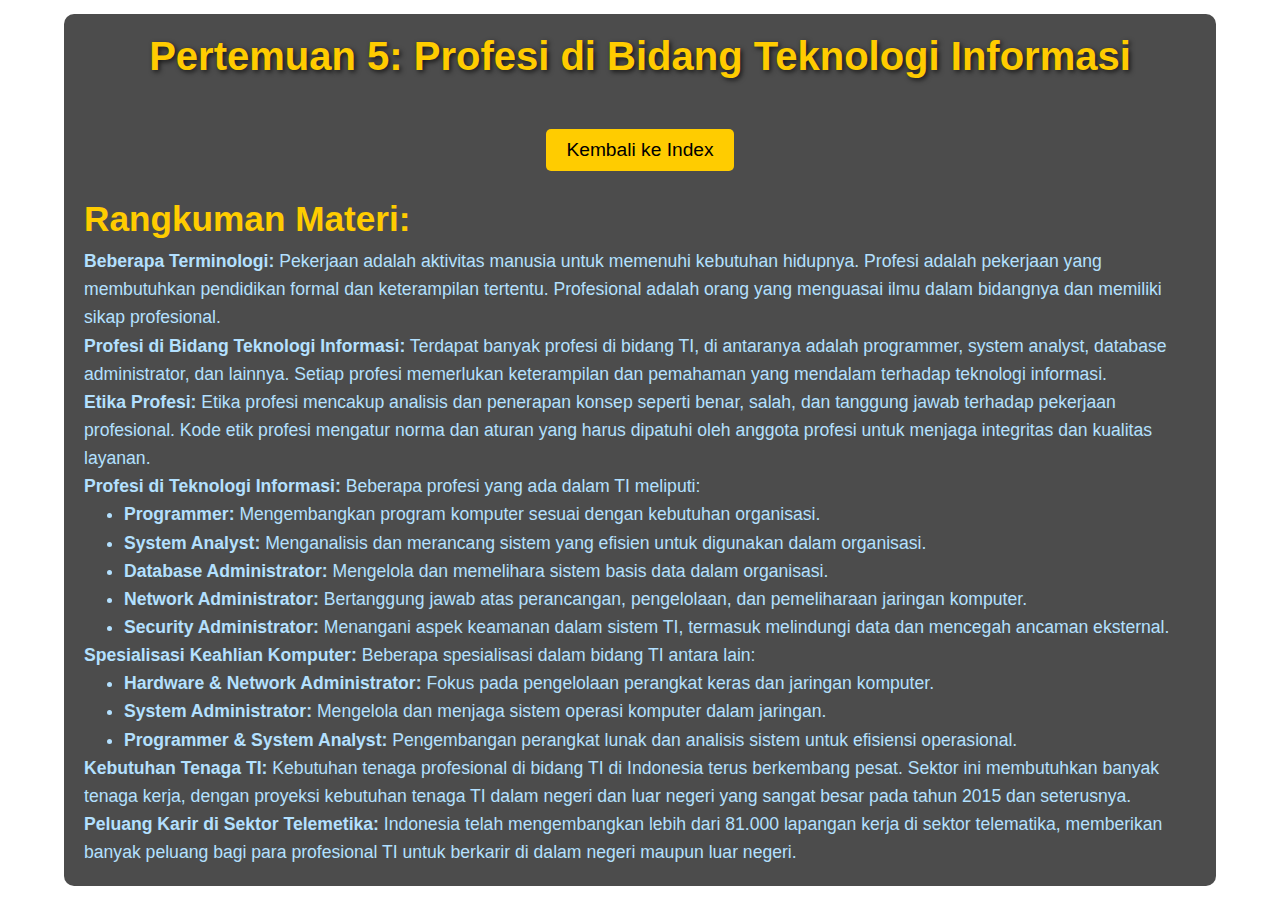
<file: 5.html>
<!DOCTYPE html>
<html lang="id">
<head>
    <meta charset="UTF-8">
    <meta name="viewport" content="width=device-width, initial-scale=1.0">
    <title>Pertemuan 5: Profesi di Bidang Teknologi Informasi</title>
    <style>
        * {
            margin: 0;
            padding: 0;
            box-sizing: border-box;
        }

        body {
            font-family: Arial, sans-serif;
            background-image: url('https://wallpapers-clan.com/wp-content/uploads/2025/04/anime-astronaut-space-dream-desktop-wallpaper-preview.jpg');
            background-size: cover;
            background-position: center;
            color: white;
            display: flex;
            justify-content: center;
            align-items: center;
            height: 100vh;
        }

        .container {
            text-align: center;
            background-color: rgba(0, 0, 0, 0.7);
            padding: 20px;
            border-radius: 10px;
            width: 90%;
            max-width: 1200px;
        }

        h1 {
            font-size: 2.5em;
            color: #ffcc00; /* Warna kuning terang agar kontras */
            margin-bottom: 20px;
            text-shadow: 2px 2px 5px rgba(0, 0, 0, 0.7); /* Memberikan bayangan pada teks untuk kontras lebih tinggi */
        }

        h2 {
            margin-top: 20px;
            font-size: 2em;
            color: #ffcc00;
        }

        .back-btn {
            background-color: #ffcc00;
            color: black;
            padding: 10px 20px;
            font-size: 1.2em;
            border: none;
            border-radius: 5px;
            cursor: pointer;
            margin-top: 30px;
        }

        .back-btn:hover {
            background-color: #ff6666;
        }

        .content {
            text-align: left;
            margin-top: 20px;
            font-size: 1.1em;
            line-height: 1.6;
            color: #b3e0ff;
        }

        ul {
            list-style-type: disc;
            padding-left: 40px;
        }

    </style>
</head>
<body>

<div class="container">
    <h1>Pertemuan 5: Profesi di Bidang Teknologi Informasi</h1>

    <button class="back-btn" onclick="window.location.href='index.html'">Kembali ke Index</button>

    <div class="content">
        <h2>Rangkuman Materi:</h2>

        <p><strong>Beberapa Terminologi:</strong> 
            Pekerjaan adalah aktivitas manusia untuk memenuhi kebutuhan hidupnya. Profesi adalah pekerjaan yang membutuhkan pendidikan formal dan keterampilan tertentu. Profesional adalah orang yang menguasai ilmu dalam bidangnya dan memiliki sikap profesional.</p>

        <p><strong>Profesi di Bidang Teknologi Informasi:</strong> 
            Terdapat banyak profesi di bidang TI, di antaranya adalah programmer, system analyst, database administrator, dan lainnya. Setiap profesi memerlukan keterampilan dan pemahaman yang mendalam terhadap teknologi informasi.</p>

        <p><strong>Etika Profesi:</strong> Etika profesi mencakup analisis dan penerapan konsep seperti benar, salah, dan tanggung jawab terhadap pekerjaan profesional. Kode etik profesi mengatur norma dan aturan yang harus dipatuhi oleh anggota profesi untuk menjaga integritas dan kualitas layanan.</p>

        <p><strong>Profesi di Teknologi Informasi:</strong>
            Beberapa profesi yang ada dalam TI meliputi:
            <ul>
                <li><strong>Programmer:</strong> Mengembangkan program komputer sesuai dengan kebutuhan organisasi.</li>
                <li><strong>System Analyst:</strong> Menganalisis dan merancang sistem yang efisien untuk digunakan dalam organisasi.</li>
                <li><strong>Database Administrator:</strong> Mengelola dan memelihara sistem basis data dalam organisasi.</li>
                <li><strong>Network Administrator:</strong> Bertanggung jawab atas perancangan, pengelolaan, dan pemeliharaan jaringan komputer.</li>
                <li><strong>Security Administrator:</strong> Menangani aspek keamanan dalam sistem TI, termasuk melindungi data dan mencegah ancaman eksternal.</li>
            </ul>
        </p>

        <p><strong>Spesialisasi Keahlian Komputer:</strong> 
            Beberapa spesialisasi dalam bidang TI antara lain:
            <ul>
                <li><strong>Hardware & Network Administrator:</strong> Fokus pada pengelolaan perangkat keras dan jaringan komputer.</li>
                <li><strong>System Administrator:</strong> Mengelola dan menjaga sistem operasi komputer dalam jaringan.</li>
                <li><strong>Programmer & System Analyst:</strong> Pengembangan perangkat lunak dan analisis sistem untuk efisiensi operasional.</li>
            </ul>
        </p>

        <p><strong>Kebutuhan Tenaga TI:</strong> 
            Kebutuhan tenaga profesional di bidang TI di Indonesia terus berkembang pesat. Sektor ini membutuhkan banyak tenaga kerja, dengan proyeksi kebutuhan tenaga TI dalam negeri dan luar negeri yang sangat besar pada tahun 2015 dan seterusnya.</p>

        <p><strong>Peluang Karir di Sektor Telemetika:</strong> 
            Indonesia telah mengembangkan lebih dari 81.000 lapangan kerja di sektor telematika, memberikan banyak peluang bagi para profesional TI untuk berkarir di dalam negeri maupun luar negeri.</p>

    </div>
</div>

</body>
</html>
</file>
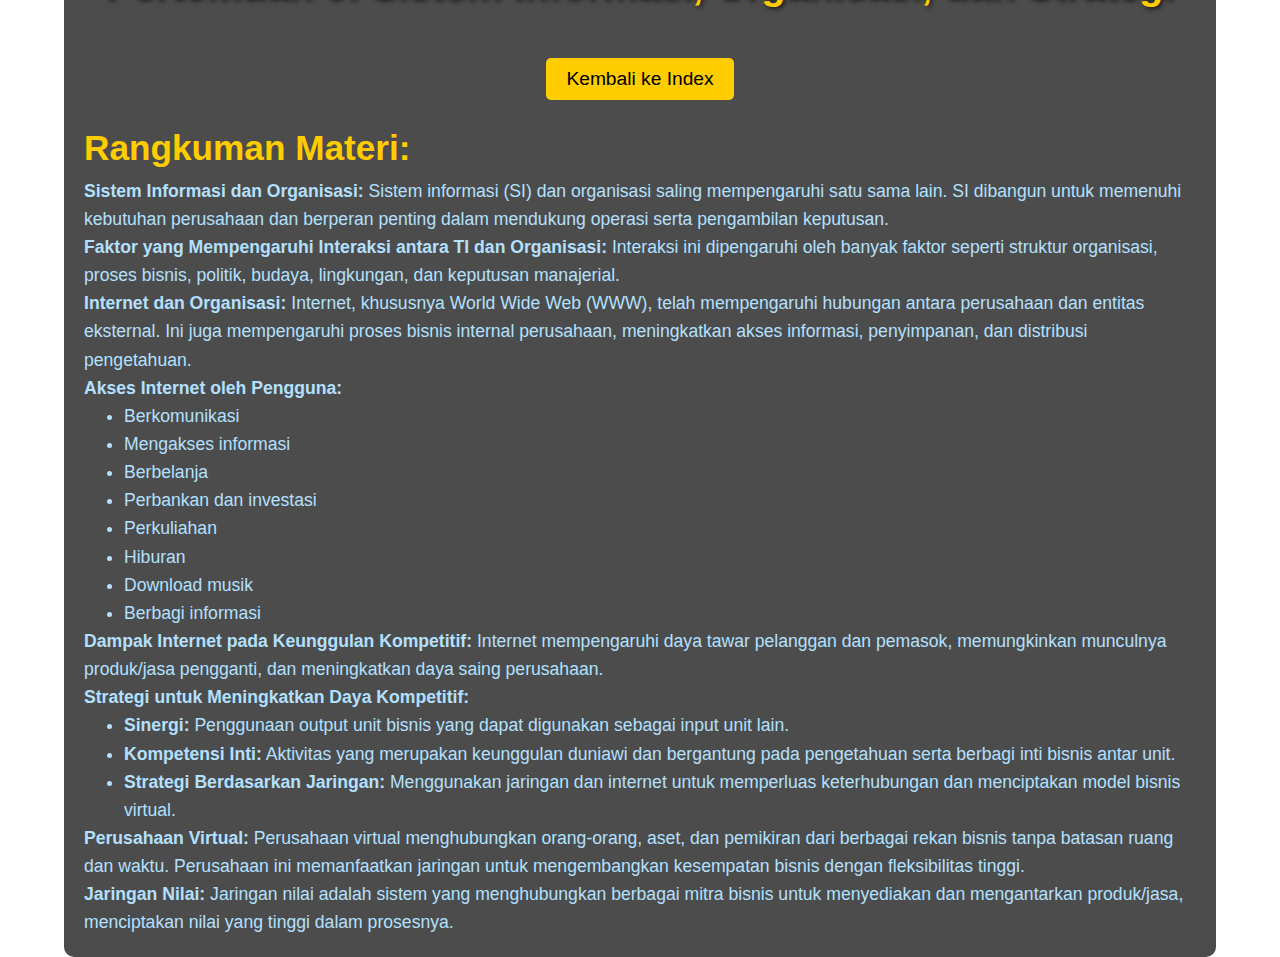
<file: 6.html>
<!DOCTYPE html>
<html lang="id">
<head>
    <meta charset="UTF-8">
    <meta name="viewport" content="width=device-width, initial-scale=1.0">
    <title>Pertemuan 6: Sistem Informasi, Organisasi, dan Strategi</title>
    <style>
        * {
            margin: 0;
            padding: 0;
            box-sizing: border-box;
        }

        body {
            font-family: Arial, sans-serif;
            background-image: url('https://wallpapers-clan.com/wp-content/uploads/2025/04/anime-astronaut-space-dream-desktop-wallpaper-preview.jpg');
            background-size: cover;
            background-position: center;
            color: white;
            display: flex;
            justify-content: center;
            align-items: center;
            height: 100vh;
        }

        .container {
            text-align: center;
            background-color: rgba(0, 0, 0, 0.7);
            padding: 20px;
            border-radius: 10px;
            width: 90%;
            max-width: 1200px;
        }

        h1 {
            font-size: 2.5em;
            color: #ffcc00; /* Warna kuning terang agar kontras */
            margin-bottom: 20px;
            text-shadow: 2px 2px 5px rgba(0, 0, 0, 0.7); /* Memberikan bayangan pada teks untuk kontras lebih tinggi */
        }

        h2 {
            margin-top: 20px;
            font-size: 2em;
            color: #ffcc00;
        }

        .back-btn {
            background-color: #ffcc00;
            color: black;
            padding: 10px 20px;
            font-size: 1.2em;
            border: none;
            border-radius: 5px;
            cursor: pointer;
            margin-top: 30px;
        }

        .back-btn:hover {
            background-color: #ff6666;
        }

        .content {
            text-align: left;
            margin-top: 20px;
            font-size: 1.1em;
            line-height: 1.6;
            color: #b3e0ff;
        }

        ul {
            list-style-type: disc;
            padding-left: 40px;
        }

    </style>
</head>
<body>

<div class="container">
    <h1>Pertemuan 6: Sistem Informasi, Organisasi, dan Strategi</h1>

    <button class="back-btn" onclick="window.location.href='index.html'">Kembali ke Index</button>

    <div class="content">
        <h2>Rangkuman Materi:</h2>

        <p><strong>Sistem Informasi dan Organisasi:</strong> Sistem informasi (SI) dan organisasi saling mempengaruhi satu sama lain. SI dibangun untuk memenuhi kebutuhan perusahaan dan berperan penting dalam mendukung operasi serta pengambilan keputusan.</p>

        <p><strong>Faktor yang Mempengaruhi Interaksi antara TI dan Organisasi:</strong>
            Interaksi ini dipengaruhi oleh banyak faktor seperti struktur organisasi, proses bisnis, politik, budaya, lingkungan, dan keputusan manajerial.
        </p>

        <p><strong>Internet dan Organisasi:</strong> 
            Internet, khususnya World Wide Web (WWW), telah mempengaruhi hubungan antara perusahaan dan entitas eksternal. Ini juga mempengaruhi proses bisnis internal perusahaan, meningkatkan akses informasi, penyimpanan, dan distribusi pengetahuan.</p>

        <p><strong>Akses Internet oleh Pengguna:</strong>
            <ul>
                <li>Berkomunikasi</li>
                <li>Mengakses informasi</li>
                <li>Berbelanja</li>
                <li>Perbankan dan investasi</li>
                <li>Perkuliahan</li>
                <li>Hiburan</li>
                <li>Download musik</li>
                <li>Berbagi informasi</li>
            </ul>
        </p>

        <p><strong>Dampak Internet pada Keunggulan Kompetitif:</strong> 
            Internet mempengaruhi daya tawar pelanggan dan pemasok, memungkinkan munculnya produk/jasa pengganti, dan meningkatkan daya saing perusahaan.
        </p>

        <p><strong>Strategi untuk Meningkatkan Daya Kompetitif:</strong>
            <ul>
                <li><strong>Sinergi:</strong> Penggunaan output unit bisnis yang dapat digunakan sebagai input unit lain.</li>
                <li><strong>Kompetensi Inti:</strong> Aktivitas yang merupakan keunggulan duniawi dan bergantung pada pengetahuan serta berbagi inti bisnis antar unit.</li>
                <li><strong>Strategi Berdasarkan Jaringan:</strong> Menggunakan jaringan dan internet untuk memperluas keterhubungan dan menciptakan model bisnis virtual.</li>
            </ul>
        </p>

        <p><strong>Perusahaan Virtual:</strong> 
            Perusahaan virtual menghubungkan orang-orang, aset, dan pemikiran dari berbagai rekan bisnis tanpa batasan ruang dan waktu. Perusahaan ini memanfaatkan jaringan untuk mengembangkan kesempatan bisnis dengan fleksibilitas tinggi.
        </p>

        <p><strong>Jaringan Nilai:</strong> 
            Jaringan nilai adalah sistem yang menghubungkan berbagai mitra bisnis untuk menyediakan dan mengantarkan produk/jasa, menciptakan nilai yang tinggi dalam prosesnya.
        </p>

    </div>
</div>

</body>
</html>
</file>
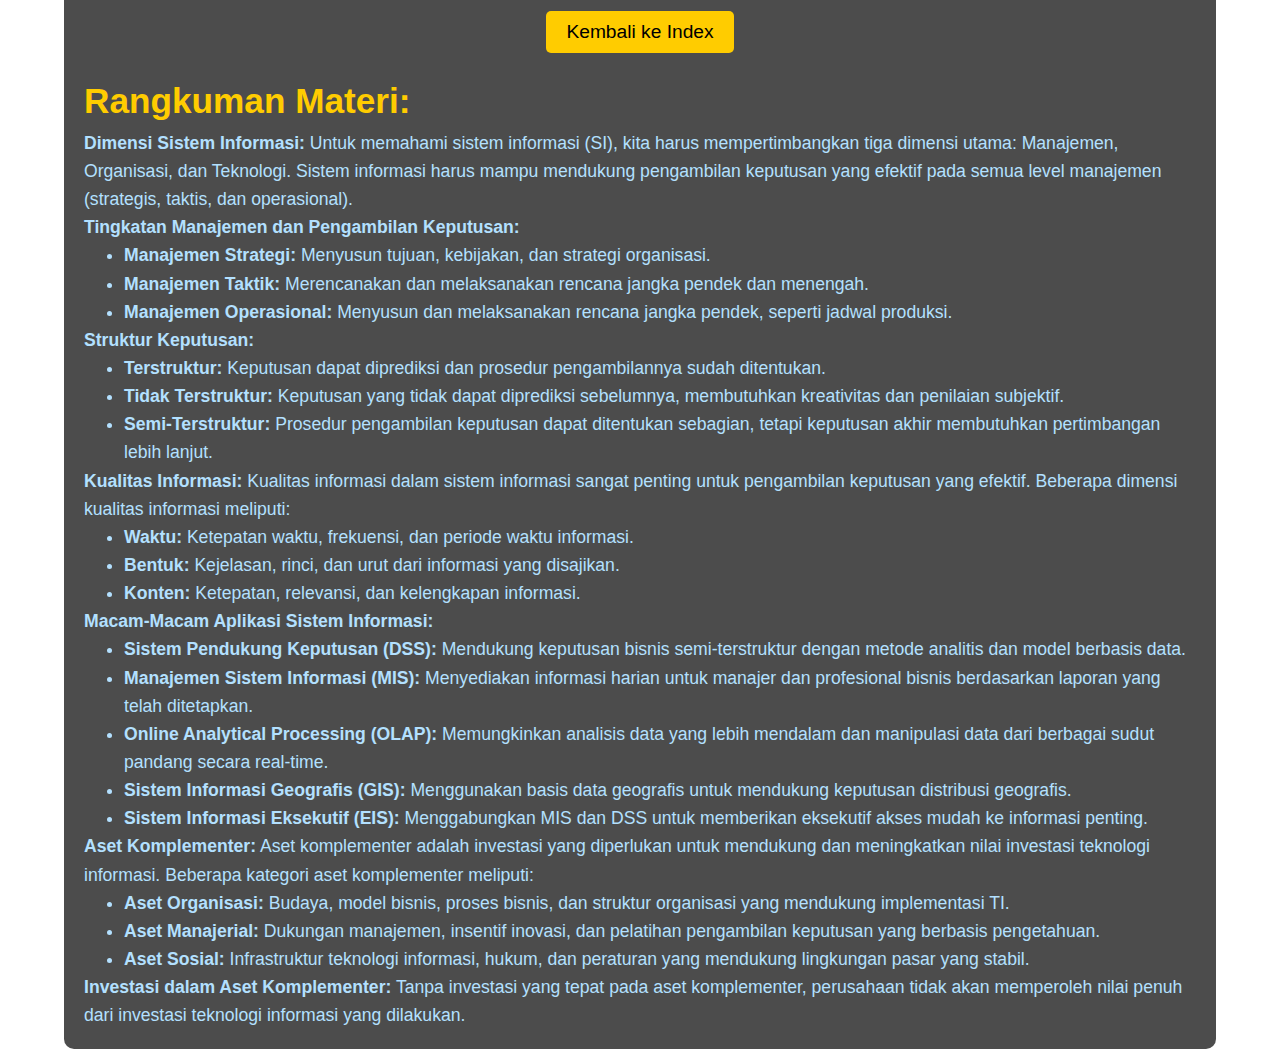
<file: 7.html>
<!DOCTYPE html>
<html lang="id">
<head>
    <meta charset="UTF-8">
    <meta name="viewport" content="width=device-width, initial-scale=1.0">
    <title>Pertemuan 7: Dimensi Sistem Informasi dan Aset Komplementer Sistem</title>
    <style>
        * {
            margin: 0;
            padding: 0;
            box-sizing: border-box;
        }

        body {
            font-family: Arial, sans-serif;
            background-image: url('https://wallpapers-clan.com/wp-content/uploads/2025/04/anime-astronaut-space-dream-desktop-wallpaper-preview.jpg');
            background-size: cover;
            background-position: center;
            color: white;
            display: flex;
            justify-content: center;
            align-items: center;
            height: 100vh;
        }

        .container {
            text-align: center;
            background-color: rgba(0, 0, 0, 0.7);
            padding: 20px;
            border-radius: 10px;
            width: 90%;
            max-width: 1200px;
        }

        h1 {
            font-size: 2.5em;
            color: #ffcc00; /* Warna kuning terang agar kontras */
            margin-bottom: 20px;
            text-shadow: 2px 2px 5px rgba(0, 0, 0, 0.7); /* Memberikan bayangan pada teks untuk kontras lebih tinggi */
        }

        h2 {
            margin-top: 20px;
            font-size: 2em;
            color: #ffcc00;
        }

        .back-btn {
            background-color: #ffcc00;
            color: black;
            padding: 10px 20px;
            font-size: 1.2em;
            border: none;
            border-radius: 5px;
            cursor: pointer;
            margin-top: 30px;
        }

        .back-btn:hover {
            background-color: #ff6666;
        }

        .content {
            text-align: left;
            margin-top: 20px;
            font-size: 1.1em;
            line-height: 1.6;
            color: #b3e0ff;
        }

        ul {
            list-style-type: disc;
            padding-left: 40px;
        }

    </style>
</head>
<body>

<div class="container">
    <h1>Pertemuan 7: Dimensi Sistem Informasi dan Aset Komplementer Sistem</h1>

    <button class="back-btn" onclick="window.location.href='index.html'">Kembali ke Index</button>

    <div class="content">
        <h2>Rangkuman Materi:</h2>

        <p><strong>Dimensi Sistem Informasi:</strong> 
            Untuk memahami sistem informasi (SI), kita harus mempertimbangkan tiga dimensi utama: Manajemen, Organisasi, dan Teknologi. Sistem informasi harus mampu mendukung pengambilan keputusan yang efektif pada semua level manajemen (strategis, taktis, dan operasional).</p>

        <p><strong>Tingkatan Manajemen dan Pengambilan Keputusan:</strong> 
            <ul>
                <li><strong>Manajemen Strategi:</strong> Menyusun tujuan, kebijakan, dan strategi organisasi.</li>
                <li><strong>Manajemen Taktik:</strong> Merencanakan dan melaksanakan rencana jangka pendek dan menengah.</li>
                <li><strong>Manajemen Operasional:</strong> Menyusun dan melaksanakan rencana jangka pendek, seperti jadwal produksi.</li>
            </ul>
        </p>

        <p><strong>Struktur Keputusan:</strong>
            <ul>
                <li><strong>Terstruktur:</strong> Keputusan dapat diprediksi dan prosedur pengambilannya sudah ditentukan.</li>
                <li><strong>Tidak Terstruktur:</strong> Keputusan yang tidak dapat diprediksi sebelumnya, membutuhkan kreativitas dan penilaian subjektif.</li>
                <li><strong>Semi-Terstruktur:</strong> Prosedur pengambilan keputusan dapat ditentukan sebagian, tetapi keputusan akhir membutuhkan pertimbangan lebih lanjut.</li>
            </ul>
        </p>

        <p><strong>Kualitas Informasi:</strong> 
            Kualitas informasi dalam sistem informasi sangat penting untuk pengambilan keputusan yang efektif. Beberapa dimensi kualitas informasi meliputi:
            <ul>
                <li><strong>Waktu:</strong> Ketepatan waktu, frekuensi, dan periode waktu informasi.</li>
                <li><strong>Bentuk:</strong> Kejelasan, rinci, dan urut dari informasi yang disajikan.</li>
                <li><strong>Konten:</strong> Ketepatan, relevansi, dan kelengkapan informasi.</li>
            </ul>
        </p>

        <p><strong>Macam-Macam Aplikasi Sistem Informasi:</strong>
            <ul>
                <li><strong>Sistem Pendukung Keputusan (DSS):</strong> Mendukung keputusan bisnis semi-terstruktur dengan metode analitis dan model berbasis data.</li>
                <li><strong>Manajemen Sistem Informasi (MIS):</strong> Menyediakan informasi harian untuk manajer dan profesional bisnis berdasarkan laporan yang telah ditetapkan.</li>
                <li><strong>Online Analytical Processing (OLAP):</strong> Memungkinkan analisis data yang lebih mendalam dan manipulasi data dari berbagai sudut pandang secara real-time.</li>
                <li><strong>Sistem Informasi Geografis (GIS):</strong> Menggunakan basis data geografis untuk mendukung keputusan distribusi geografis.</li>
                <li><strong>Sistem Informasi Eksekutif (EIS):</strong> Menggabungkan MIS dan DSS untuk memberikan eksekutif akses mudah ke informasi penting.</li>
            </ul>
        </p>

        <p><strong>Aset Komplementer:</strong>
            Aset komplementer adalah investasi yang diperlukan untuk mendukung dan meningkatkan nilai investasi teknologi informasi. Beberapa kategori aset komplementer meliputi:
            <ul>
                <li><strong>Aset Organisasi:</strong> Budaya, model bisnis, proses bisnis, dan struktur organisasi yang mendukung implementasi TI.</li>
                <li><strong>Aset Manajerial:</strong> Dukungan manajemen, insentif inovasi, dan pelatihan pengambilan keputusan yang berbasis pengetahuan.</li>
                <li><strong>Aset Sosial:</strong> Infrastruktur teknologi informasi, hukum, dan peraturan yang mendukung lingkungan pasar yang stabil.</li>
            </ul>
        </p>

        <p><strong>Investasi dalam Aset Komplementer:</strong> 
            Tanpa investasi yang tepat pada aset komplementer, perusahaan tidak akan memperoleh nilai penuh dari investasi teknologi informasi yang dilakukan.</p>

    </div>
</div>

</body>
</html>
</file>
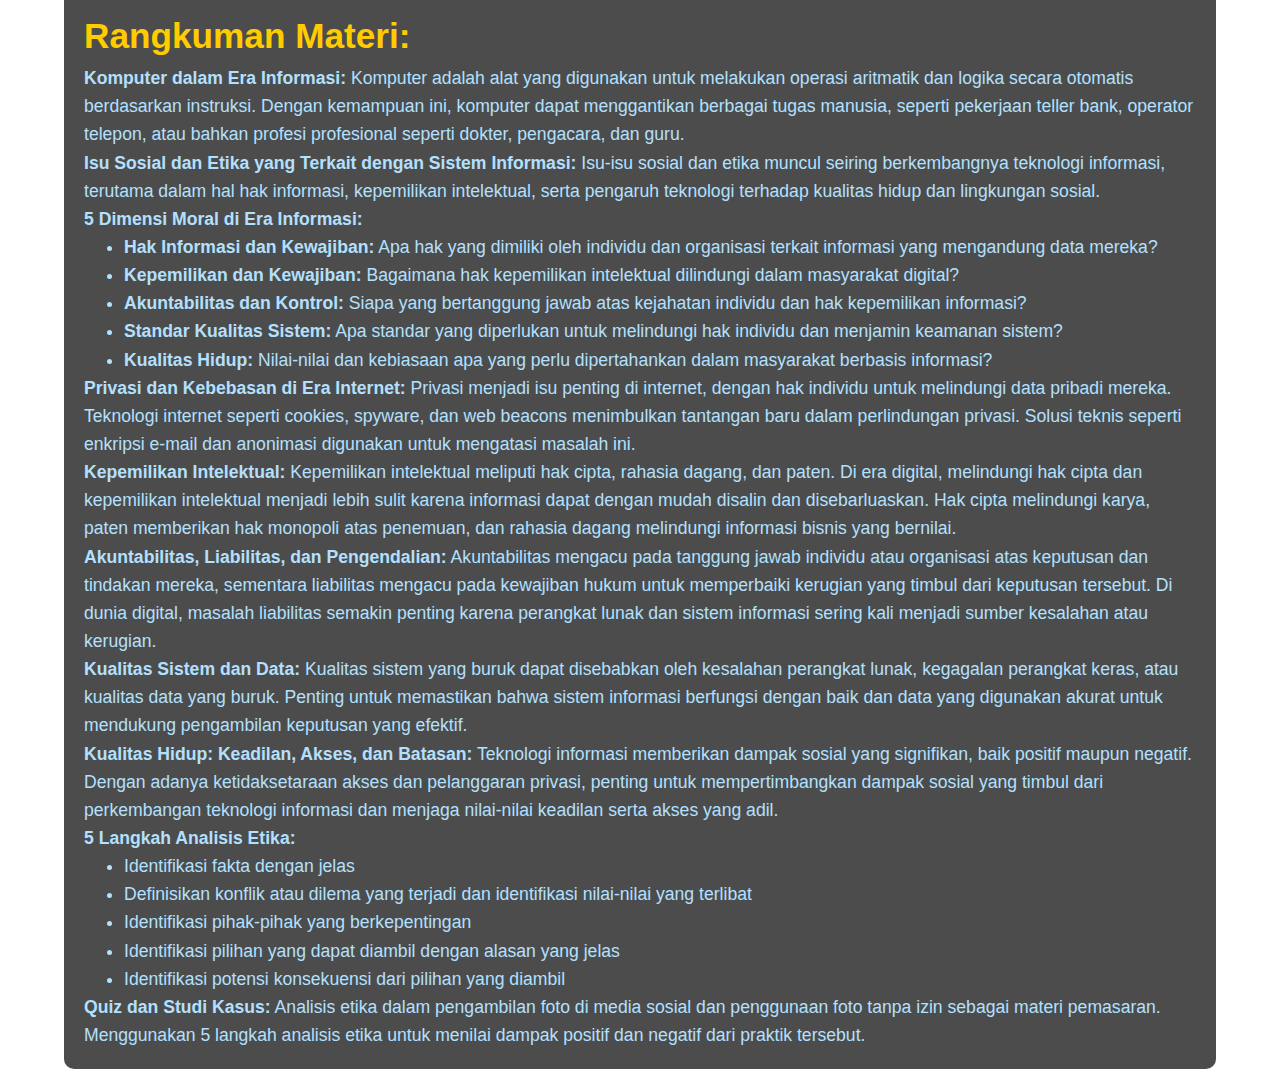
<file: 8.html>
<!DOCTYPE html>
<html lang="id">
<head>
    <meta charset="UTF-8">
    <meta name="viewport" content="width=device-width, initial-scale=1.0">
    <title>Pertemuan 8: Isu Sosial dan Etika dalam Sistem Informasi</title>
    <style>
        * {
            margin: 0;
            padding: 0;
            box-sizing: border-box;
        }

        body {
            font-family: Arial, sans-serif;
            background-image: url('https://wallpapers-clan.com/wp-content/uploads/2025/04/anime-astronaut-space-dream-desktop-wallpaper-preview.jpg');
            background-size: cover;
            background-position: center;
            color: white;
            display: flex;
            justify-content: center;
            align-items: center;
            height: 100vh;
        }

        .container {
            text-align: center;
            background-color: rgba(0, 0, 0, 0.7);
            padding: 20px;
            border-radius: 10px;
            width: 90%;
            max-width: 1200px;
        }

        h1 {
            font-size: 2.5em;
            color: #ffcc00; /* Warna kuning terang agar kontras */
            margin-bottom: 20px;
            text-shadow: 2px 2px 5px rgba(0, 0, 0, 0.7); /* Memberikan bayangan pada teks untuk kontras lebih tinggi */
        }

        h2 {
            margin-top: 20px;
            font-size: 2em;
            color: #ffcc00;
        }

        .back-btn {
            background-color: #ffcc00;
            color: black;
            padding: 10px 20px;
            font-size: 1.2em;
            border: none;
            border-radius: 5px;
            cursor: pointer;
            margin-top: 30px;
        }

        .back-btn:hover {
            background-color: #ff6666;
        }

        .content {
            text-align: left;
            margin-top: 20px;
            font-size: 1.1em;
            line-height: 1.6;
            color: #b3e0ff;
        }

        ul {
            list-style-type: disc;
            padding-left: 40px;
        }

    </style>
</head>
<body>

<div class="container">
    <h1>Pertemuan 8: Isu Sosial dan Etika dalam Sistem Informasi</h1>

    <button class="back-btn" onclick="window.location.href='index.html'">Kembali ke Index</button>

    <div class="content">
        <h2>Rangkuman Materi:</h2>

        <p><strong>Komputer dalam Era Informasi:</strong> Komputer adalah alat yang digunakan untuk melakukan operasi aritmatik dan logika secara otomatis berdasarkan instruksi. Dengan kemampuan ini, komputer dapat menggantikan berbagai tugas manusia, seperti pekerjaan teller bank, operator telepon, atau bahkan profesi profesional seperti dokter, pengacara, dan guru.</p>

        <p><strong>Isu Sosial dan Etika yang Terkait dengan Sistem Informasi:</strong> 
            Isu-isu sosial dan etika muncul seiring berkembangnya teknologi informasi, terutama dalam hal hak informasi, kepemilikan intelektual, serta pengaruh teknologi terhadap kualitas hidup dan lingkungan sosial.
        </p>

        <p><strong>5 Dimensi Moral di Era Informasi:</strong>
            <ul>
                <li><strong>Hak Informasi dan Kewajiban:</strong> Apa hak yang dimiliki oleh individu dan organisasi terkait informasi yang mengandung data mereka?</li>
                <li><strong>Kepemilikan dan Kewajiban:</strong> Bagaimana hak kepemilikan intelektual dilindungi dalam masyarakat digital?</li>
                <li><strong>Akuntabilitas dan Kontrol:</strong> Siapa yang bertanggung jawab atas kejahatan individu dan hak kepemilikan informasi?</li>
                <li><strong>Standar Kualitas Sistem:</strong> Apa standar yang diperlukan untuk melindungi hak individu dan menjamin keamanan sistem?</li>
                <li><strong>Kualitas Hidup:</strong> Nilai-nilai dan kebiasaan apa yang perlu dipertahankan dalam masyarakat berbasis informasi?</li>
            </ul>
        </p>

        <p><strong>Privasi dan Kebebasan di Era Internet:</strong> 
            Privasi menjadi isu penting di internet, dengan hak individu untuk melindungi data pribadi mereka. Teknologi internet seperti cookies, spyware, dan web beacons menimbulkan tantangan baru dalam perlindungan privasi. Solusi teknis seperti enkripsi e-mail dan anonimasi digunakan untuk mengatasi masalah ini.</p>

        <p><strong>Kepemilikan Intelektual:</strong> 
            Kepemilikan intelektual meliputi hak cipta, rahasia dagang, dan paten. Di era digital, melindungi hak cipta dan kepemilikan intelektual menjadi lebih sulit karena informasi dapat dengan mudah disalin dan disebarluaskan. Hak cipta melindungi karya, paten memberikan hak monopoli atas penemuan, dan rahasia dagang melindungi informasi bisnis yang bernilai.</p>

        <p><strong>Akuntabilitas, Liabilitas, dan Pengendalian:</strong> 
            Akuntabilitas mengacu pada tanggung jawab individu atau organisasi atas keputusan dan tindakan mereka, sementara liabilitas mengacu pada kewajiban hukum untuk memperbaiki kerugian yang timbul dari keputusan tersebut. Di dunia digital, masalah liabilitas semakin penting karena perangkat lunak dan sistem informasi sering kali menjadi sumber kesalahan atau kerugian.</p>

        <p><strong>Kualitas Sistem dan Data:</strong> 
            Kualitas sistem yang buruk dapat disebabkan oleh kesalahan perangkat lunak, kegagalan perangkat keras, atau kualitas data yang buruk. Penting untuk memastikan bahwa sistem informasi berfungsi dengan baik dan data yang digunakan akurat untuk mendukung pengambilan keputusan yang efektif.</p>

        <p><strong>Kualitas Hidup: Keadilan, Akses, dan Batasan:</strong> 
            Teknologi informasi memberikan dampak sosial yang signifikan, baik positif maupun negatif. Dengan adanya ketidaksetaraan akses dan pelanggaran privasi, penting untuk mempertimbangkan dampak sosial yang timbul dari perkembangan teknologi informasi dan menjaga nilai-nilai keadilan serta akses yang adil.</p>

        <p><strong>5 Langkah Analisis Etika:</strong> 
            <ul>
                <li>Identifikasi fakta dengan jelas</li>
                <li>Definisikan konflik atau dilema yang terjadi dan identifikasi nilai-nilai yang terlibat</li>
                <li>Identifikasi pihak-pihak yang berkepentingan</li>
                <li>Identifikasi pilihan yang dapat diambil dengan alasan yang jelas</li>
                <li>Identifikasi potensi konsekuensi dari pilihan yang diambil</li>
            </ul>
        </p>

        <p><strong>Quiz dan Studi Kasus:</strong> 
            Analisis etika dalam pengambilan foto di media sosial dan penggunaan foto tanpa izin sebagai materi pemasaran. Menggunakan 5 langkah analisis etika untuk menilai dampak positif dan negatif dari praktik tersebut.
        </p>

    </div>
</div>

</body>
</html>
</file>
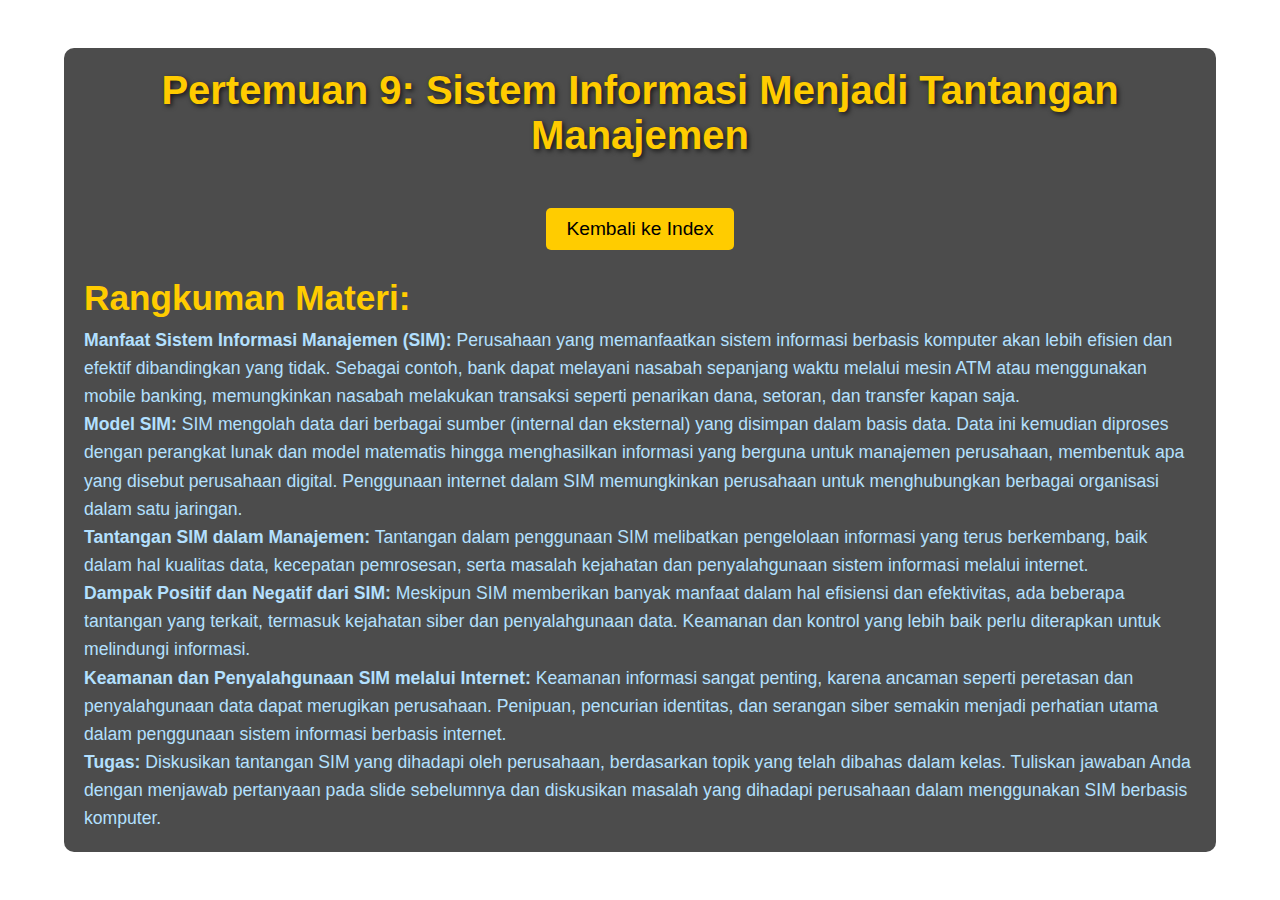
<file: 9.html>
<!DOCTYPE html>
<html lang="id">
<head>
    <meta charset="UTF-8">
    <meta name="viewport" content="width=device-width, initial-scale=1.0">
    <title>Pertemuan 9: Sistem Informasi Menjadi Tantangan Manajemen</title>
    <style>
        * {
            margin: 0;
            padding: 0;
            box-sizing: border-box;
        }

        body {
            font-family: Arial, sans-serif;
            background-image: url('https://wallpapers-clan.com/wp-content/uploads/2025/04/anime-astronaut-space-dream-desktop-wallpaper-preview.jpg');
            background-size: cover;
            background-position: center;
            color: white;
            display: flex;
            justify-content: center;
            align-items: center;
            height: 100vh;
        }

        .container {
            text-align: center;
            background-color: rgba(0, 0, 0, 0.7);
            padding: 20px;
            border-radius: 10px;
            width: 90%;
            max-width: 1200px;
        }

        h1 {
            font-size: 2.5em;
            color: #ffcc00; /* Warna kuning terang agar kontras */
            margin-bottom: 20px;
            text-shadow: 2px 2px 5px rgba(0, 0, 0, 0.7); /* Memberikan bayangan pada teks untuk kontras lebih tinggi */
        }

        h2 {
            margin-top: 20px;
            font-size: 2em;
            color: #ffcc00;
        }

        .back-btn {
            background-color: #ffcc00;
            color: black;
            padding: 10px 20px;
            font-size: 1.2em;
            border: none;
            border-radius: 5px;
            cursor: pointer;
            margin-top: 30px;
        }

        .back-btn:hover {
            background-color: #ff6666;
        }

        .content {
            text-align: left;
            margin-top: 20px;
            font-size: 1.1em;
            line-height: 1.6;
            color: #b3e0ff;
        }

        ul {
            list-style-type: disc;
            padding-left: 40px;
        }

    </style>
</head>
<body>

<div class="container">
    <h1>Pertemuan 9: Sistem Informasi Menjadi Tantangan Manajemen</h1>

    <button class="back-btn" onclick="window.location.href='index.html'">Kembali ke Index</button>

    <div class="content">
        <h2>Rangkuman Materi:</h2>

        <p><strong>Manfaat Sistem Informasi Manajemen (SIM):</strong> 
            Perusahaan yang memanfaatkan sistem informasi berbasis komputer akan lebih efisien dan efektif dibandingkan yang tidak. Sebagai contoh, bank dapat melayani nasabah sepanjang waktu melalui mesin ATM atau menggunakan mobile banking, memungkinkan nasabah melakukan transaksi seperti penarikan dana, setoran, dan transfer kapan saja.</p>

        <p><strong>Model SIM:</strong> 
            SIM mengolah data dari berbagai sumber (internal dan eksternal) yang disimpan dalam basis data. Data ini kemudian diproses dengan perangkat lunak dan model matematis hingga menghasilkan informasi yang berguna untuk manajemen perusahaan, membentuk apa yang disebut perusahaan digital. Penggunaan internet dalam SIM memungkinkan perusahaan untuk menghubungkan berbagai organisasi dalam satu jaringan.</p>

        <p><strong>Tantangan SIM dalam Manajemen:</strong> 
            Tantangan dalam penggunaan SIM melibatkan pengelolaan informasi yang terus berkembang, baik dalam hal kualitas data, kecepatan pemrosesan, serta masalah kejahatan dan penyalahgunaan sistem informasi melalui internet.</p>

        <p><strong>Dampak Positif dan Negatif dari SIM:</strong> 
            Meskipun SIM memberikan banyak manfaat dalam hal efisiensi dan efektivitas, ada beberapa tantangan yang terkait, termasuk kejahatan siber dan penyalahgunaan data. Keamanan dan kontrol yang lebih baik perlu diterapkan untuk melindungi informasi.</p>

        <p><strong>Keamanan dan Penyalahgunaan SIM melalui Internet:</strong> 
            Keamanan informasi sangat penting, karena ancaman seperti peretasan dan penyalahgunaan data dapat merugikan perusahaan. Penipuan, pencurian identitas, dan serangan siber semakin menjadi perhatian utama dalam penggunaan sistem informasi berbasis internet.</p>

        <p><strong>Tugas:</strong> 
            Diskusikan tantangan SIM yang dihadapi oleh perusahaan, berdasarkan topik yang telah dibahas dalam kelas. Tuliskan jawaban Anda dengan menjawab pertanyaan pada slide sebelumnya dan diskusikan masalah yang dihadapi perusahaan dalam menggunakan SIM berbasis komputer.</p>

    </div>
</div>

</body>
</html>
</file>
